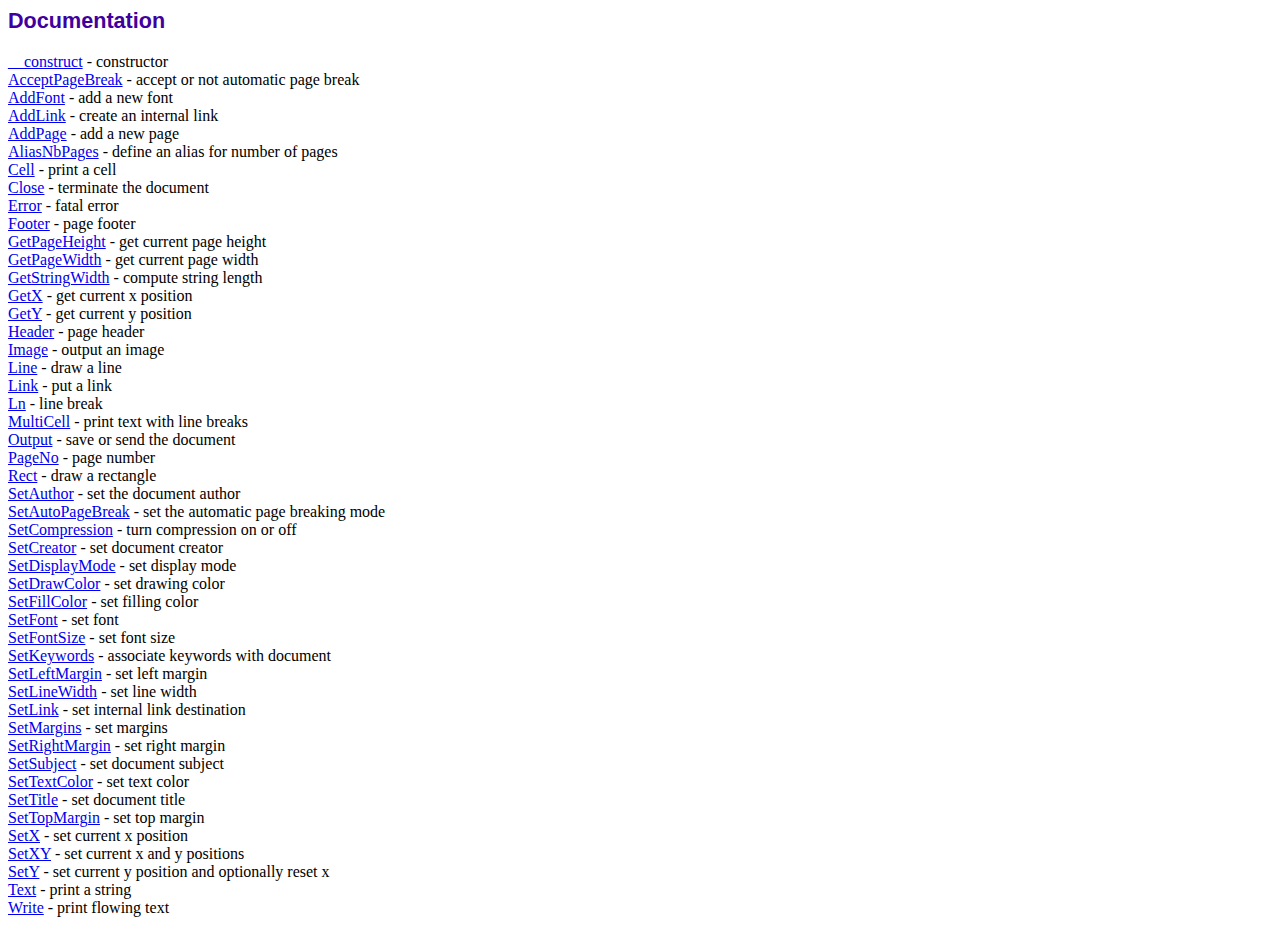
<file: EntrevistasCp/libs/doc/index.htm>
<!DOCTYPE html PUBLIC "-//W3C//DTD HTML 4.01 Transitional//EN">
<html>
<head>
<meta http-equiv="Content-Type" content="text/html; charset=UTF-8">
<title>Documentation</title>
<link type="text/css" rel="stylesheet" href="../fpdf.css">
</head>
<body>
<h1>Documentation</h1>
<a href="__construct.htm">__construct</a> - constructor<br>
<a href="acceptpagebreak.htm">AcceptPageBreak</a> - accept or not automatic page break<br>
<a href="addfont.htm">AddFont</a> - add a new font<br>
<a href="addlink.htm">AddLink</a> - create an internal link<br>
<a href="addpage.htm">AddPage</a> - add a new page<br>
<a href="aliasnbpages.htm">AliasNbPages</a> - define an alias for number of pages<br>
<a href="cell.htm">Cell</a> - print a cell<br>
<a href="close.htm">Close</a> - terminate the document<br>
<a href="error.htm">Error</a> - fatal error<br>
<a href="footer.htm">Footer</a> - page footer<br>
<a href="getpageheight.htm">GetPageHeight</a> - get current page height<br>
<a href="getpagewidth.htm">GetPageWidth</a> - get current page width<br>
<a href="getstringwidth.htm">GetStringWidth</a> - compute string length<br>
<a href="getx.htm">GetX</a> - get current x position<br>
<a href="gety.htm">GetY</a> - get current y position<br>
<a href="header.htm">Header</a> - page header<br>
<a href="image.htm">Image</a> - output an image<br>
<a href="line.htm">Line</a> - draw a line<br>
<a href="link.htm">Link</a> - put a link<br>
<a href="ln.htm">Ln</a> - line break<br>
<a href="multicell.htm">MultiCell</a> - print text with line breaks<br>
<a href="output.htm">Output</a> - save or send the document<br>
<a href="pageno.htm">PageNo</a> - page number<br>
<a href="rect.htm">Rect</a> - draw a rectangle<br>
<a href="setauthor.htm">SetAuthor</a> - set the document author<br>
<a href="setautopagebreak.htm">SetAutoPageBreak</a> - set the automatic page breaking mode<br>
<a href="setcompression.htm">SetCompression</a> - turn compression on or off<br>
<a href="setcreator.htm">SetCreator</a> - set document creator<br>
<a href="setdisplaymode.htm">SetDisplayMode</a> - set display mode<br>
<a href="setdrawcolor.htm">SetDrawColor</a> - set drawing color<br>
<a href="setfillcolor.htm">SetFillColor</a> - set filling color<br>
<a href="setfont.htm">SetFont</a> - set font<br>
<a href="setfontsize.htm">SetFontSize</a> - set font size<br>
<a href="setkeywords.htm">SetKeywords</a> - associate keywords with document<br>
<a href="setleftmargin.htm">SetLeftMargin</a> - set left margin<br>
<a href="setlinewidth.htm">SetLineWidth</a> - set line width<br>
<a href="setlink.htm">SetLink</a> - set internal link destination<br>
<a href="setmargins.htm">SetMargins</a> - set margins<br>
<a href="setrightmargin.htm">SetRightMargin</a> - set right margin<br>
<a href="setsubject.htm">SetSubject</a> - set document subject<br>
<a href="settextcolor.htm">SetTextColor</a> - set text color<br>
<a href="settitle.htm">SetTitle</a> - set document title<br>
<a href="settopmargin.htm">SetTopMargin</a> - set top margin<br>
<a href="setx.htm">SetX</a> - set current x position<br>
<a href="setxy.htm">SetXY</a> - set current x and y positions<br>
<a href="sety.htm">SetY</a> - set current y position and optionally reset x<br>
<a href="text.htm">Text</a> - print a string<br>
<a href="write.htm">Write</a> - print flowing text<br>
</body>
</html>
</file>
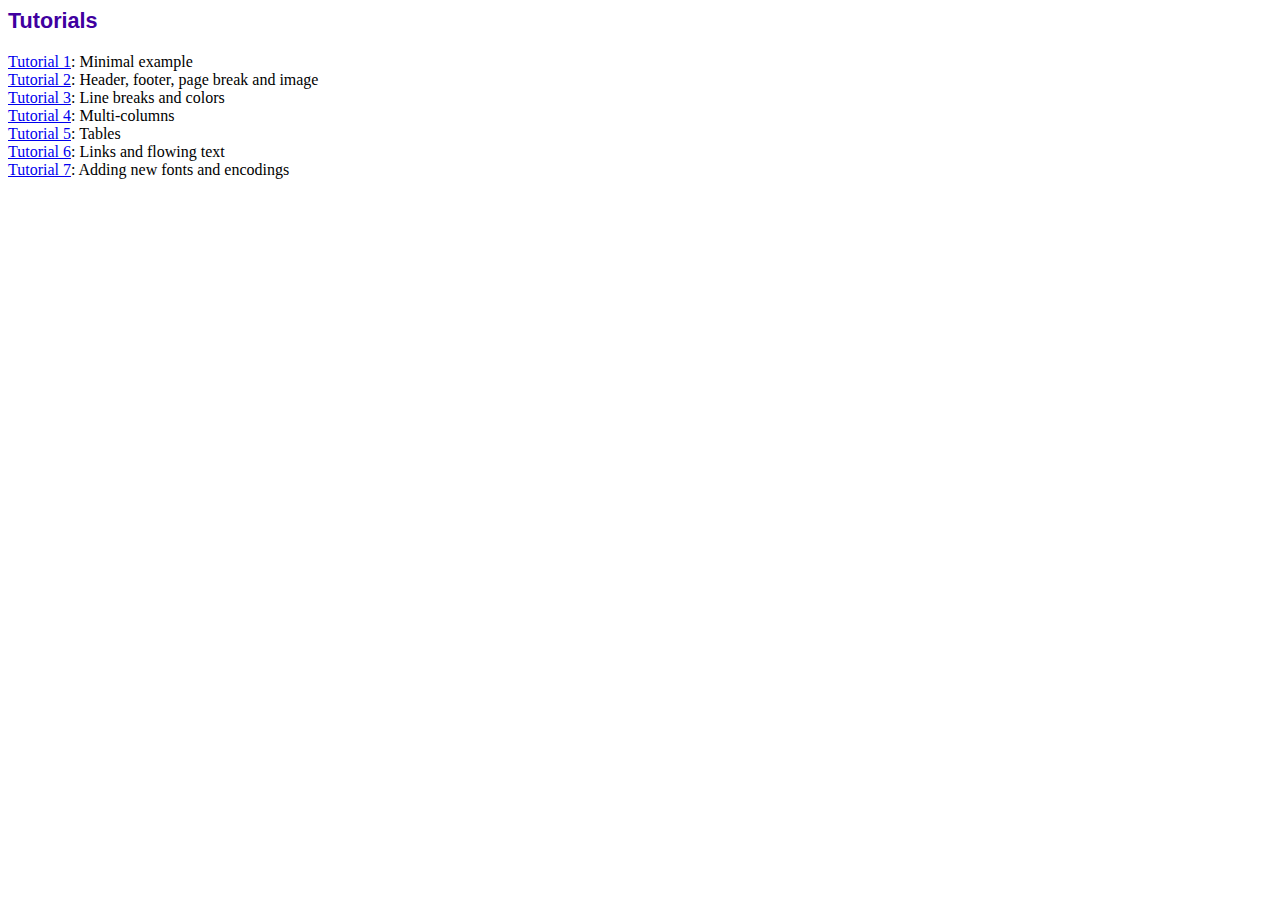
<file: EntrevistasCp/libs/tutorial/index.htm>
<!DOCTYPE html PUBLIC "-//W3C//DTD HTML 4.01 Transitional//EN">
<html>
<head>
<meta http-equiv="Content-Type" content="text/html; charset=UTF-8">
<title>Tutorials</title>
<link type="text/css" rel="stylesheet" href="../fpdf.css">
</head>
<body>
<h1>Tutorials</h1>
<ul style="list-style-type:none; margin-left:0; padding-left:0">
<li><a href="tuto1.htm">Tutorial 1</a>: Minimal example</li>
<li><a href="tuto2.htm">Tutorial 2</a>: Header, footer, page break and image</li>
<li><a href="tuto3.htm">Tutorial 3</a>: Line breaks and colors</li>
<li><a href="tuto4.htm">Tutorial 4</a>: Multi-columns</li>
<li><a href="tuto5.htm">Tutorial 5</a>: Tables</li>
<li><a href="tuto6.htm">Tutorial 6</a>: Links and flowing text</li>
<li><a href="tuto7.htm">Tutorial 7</a>: Adding new fonts and encodings</li>
</ul>
</body>
</html>
</file>
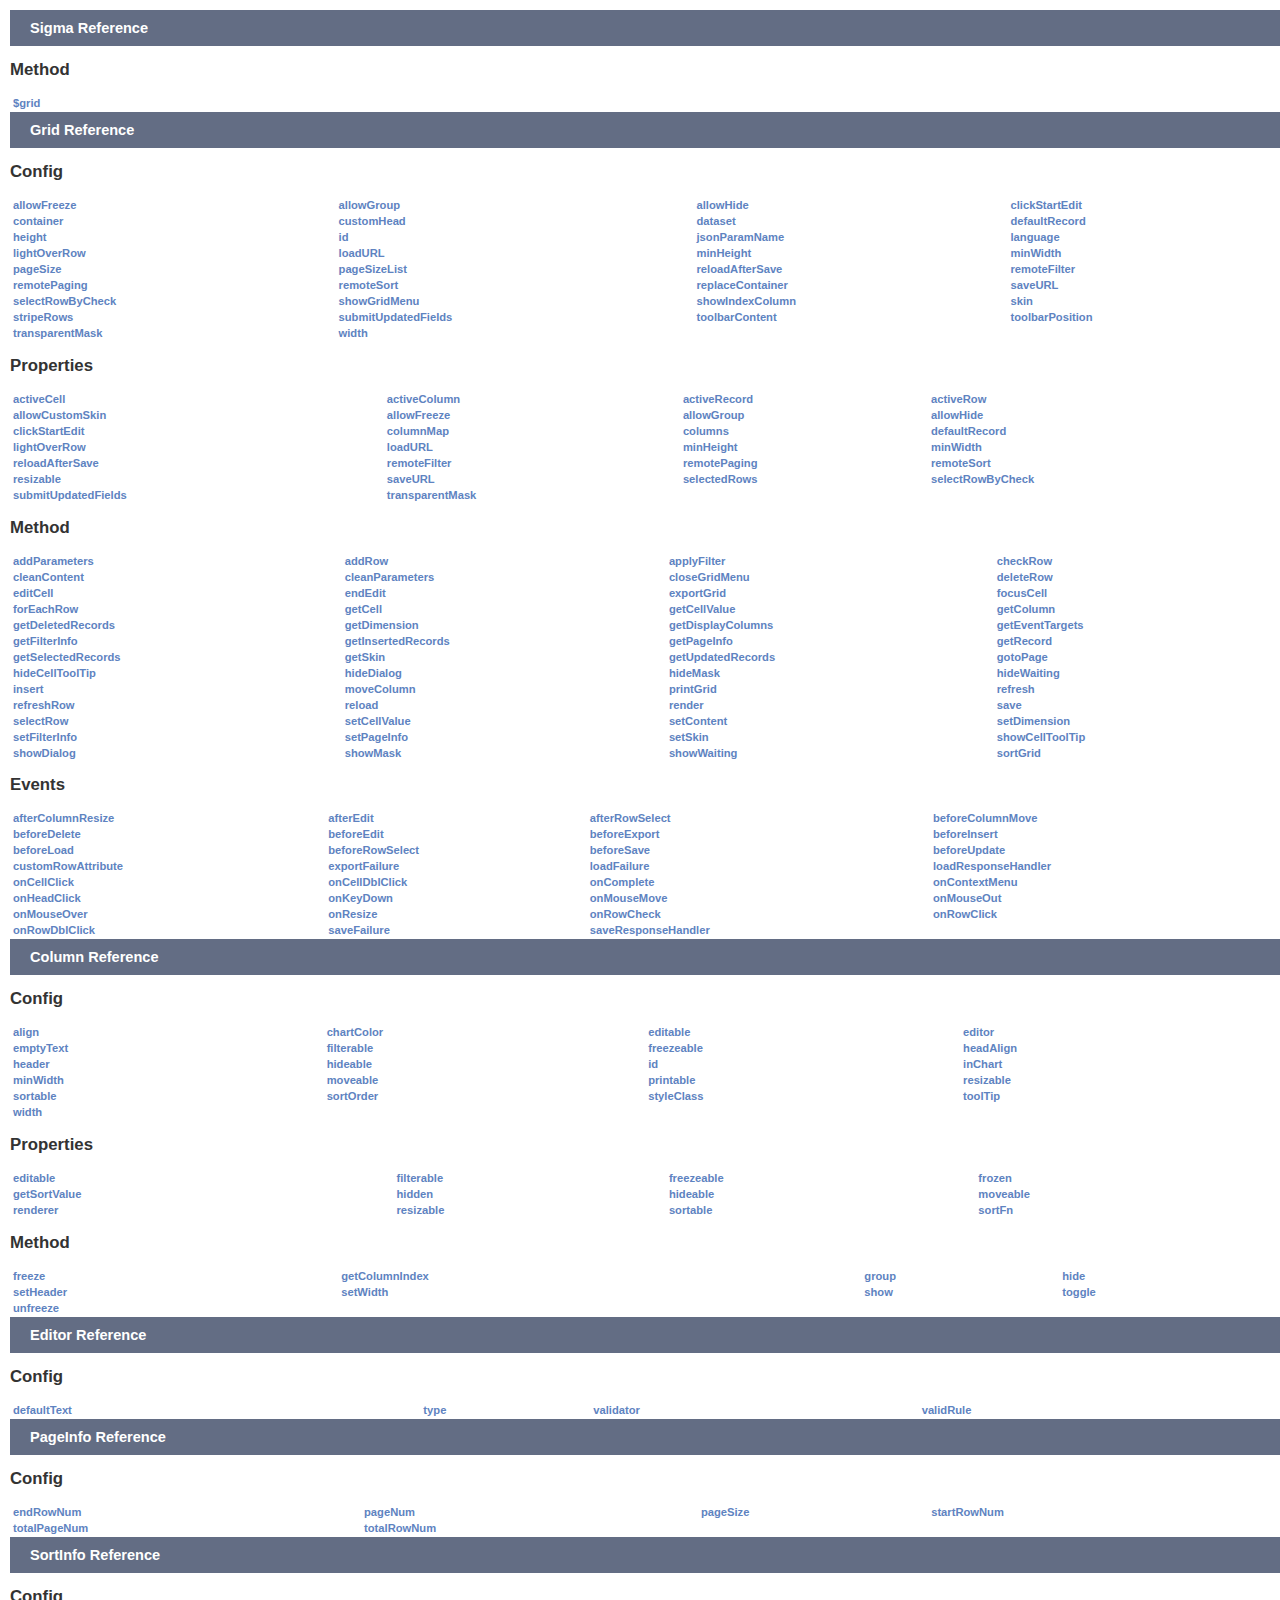
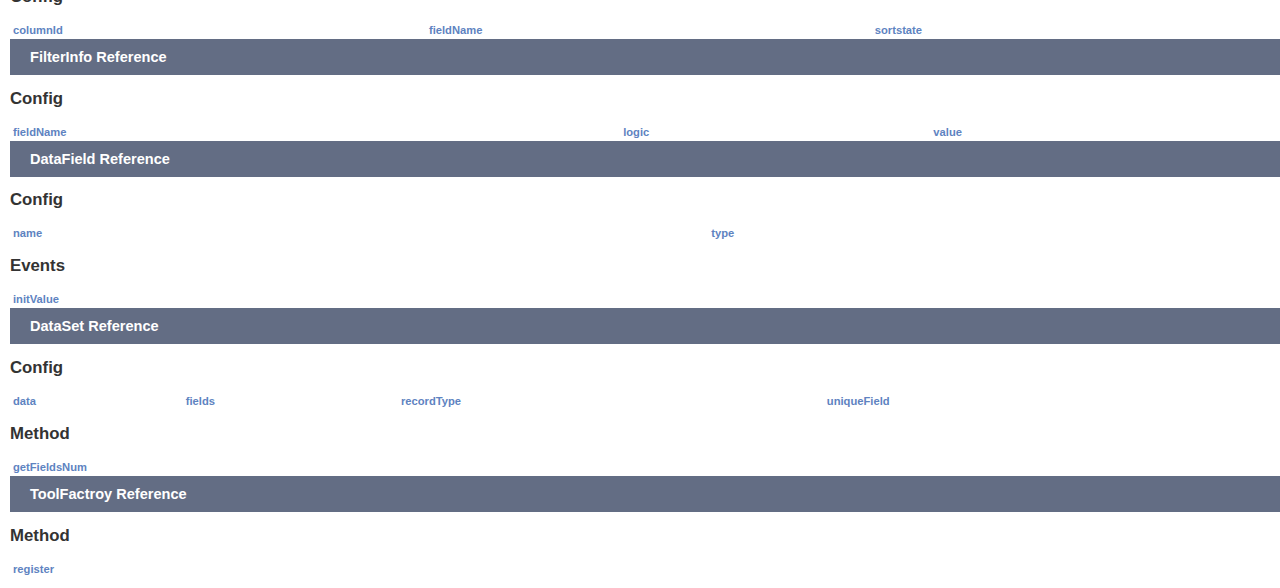
<file: EntrevistasCp/sigma_grid2.4/docs/index.html>
<html>
    <head>
        <meta http-equiv="Content-Type" content="text/html; charset=utf-8">
        <title>Sigma Grid API Reference</title>
        <link rel="stylesheet" href="img/shared.css" type="text/css">
        <script src='highlight/jssc3.js' type='text/javascript'></script>
        <link href='highlight/style.css' rel='stylesheet' type='text/css' />
        <script type="text/javascript" src="img/jquery-1.4.2.min.js"></script>
        <script type="text/javascript">
        (function($){
$(document).ready(
	function()
	{
		tree = $('li.index');
		$('li', tree.get(0)).each(
			function()
			{
				subbranch = $('ul', this);
				if (subbranch.size() > 0) {
					if (subbranch.eq(0).css('display') == 'none') {
						$(this).prepend('<img src="img/bullet_toggle_plus.png" width="16" height="16" class="expandImage" />');
					} else {
						$(this).prepend('<img src="img/bullet_toggle_minus.png" width="16" height="16" class="expandImage" />');
					}
				} else {
					//$(this).prepend('<img src="img/spacer.gif" width="16" height="16" class="expandImage" />');
				}
			}
		);
		$('img.expandImage', tree.get(0)).click(
			function()
			{
				if (this.src.indexOf('spacer') == -1) {
					subbranch = $('ul', this.parentNode).eq(0);
					if (subbranch.css('display') == 'none') {
						subbranch.show();
						this.src = 'img/bullet_toggle_minus.png';
					} else {
						subbranch.hide();
						this.src = 'img/bullet_toggle_plus.png';
					}
				}
			}
		);
		
		jssc.colorAll("code");
		
	}
);

})(jQuery);

</script>


    </head>
    <body>
<h1> Sigma Reference</h1>  <a name="method"></a><h2>Method</h2>
<table class="items-list"><tr><td><a href="sigma.html#$grid">$grid</a></td></table><h1> Grid Reference</h1>  <a name="config"></a><h2>Config</h2>
<table class="items-list"><tr><td><a href="sigma_grid.html#config_allowfreeze">allowFreeze</a></td><td><a href="sigma_grid.html#config_allowgroup">allowGroup</a></td><td><a href="sigma_grid.html#config_allowhide">allowHide</a></td><td><a href="sigma_grid.html#config_clickstartedit">clickStartEdit</a></td><tr><td><a href="sigma_grid.html#config_container">container</a></td><td><a href="sigma_grid.html#config_customhead">customHead</a></td><td><a href="sigma_grid.html#config_dataset">dataset</a></td><td><a href="sigma_grid.html#config_defaultrecord">defaultRecord</a></td><tr><td><a href="sigma_grid.html#config_height">height</a></td><td><a href="sigma_grid.html#config_id">id</a></td><td><a href="sigma_grid.html#config_jsonparamname">jsonParamName</a></td><td><a href="sigma_grid.html#config_language">language</a></td><tr><td><a href="sigma_grid.html#config_lightoverrow">lightOverRow</a></td><td><a href="sigma_grid.html#config_loadurl">loadURL</a></td><td><a href="sigma_grid.html#config_minheight">minHeight</a></td><td><a href="sigma_grid.html#config_minwidth">minWidth</a></td><tr><td><a href="sigma_grid.html#config_pagesize">pageSize</a></td><td><a href="sigma_grid.html#config_pagesizelist">pageSizeList</a></td><td><a href="sigma_grid.html#config_reloadaftersave">reloadAfterSave</a></td><td><a href="sigma_grid.html#config_remotefilter">remoteFilter</a></td><tr><td><a href="sigma_grid.html#config_remotepaging">remotePaging</a></td><td><a href="sigma_grid.html#config_remotesort">remoteSort</a></td><td><a href="sigma_grid.html#config_replacecontainer">replaceContainer</a></td><td><a href="sigma_grid.html#config_saveurl">saveURL</a></td><tr><td><a href="sigma_grid.html#config_selectrowbycheck">selectRowByCheck</a></td><td><a href="sigma_grid.html#config_showgridmenu">showGridMenu</a></td><td><a href="sigma_grid.html#config_showindexcolumn">showIndexColumn</a></td><td><a href="sigma_grid.html#config_skin">skin</a></td><tr><td><a href="sigma_grid.html#config_striperows">stripeRows</a></td><td><a href="sigma_grid.html#config_submitupdatedfields">submitUpdatedFields</a></td><td><a href="sigma_grid.html#config_toolbarcontent">toolbarContent</a></td><td><a href="sigma_grid.html#config_toolbarposition">toolbarPosition</a></td><tr><td><a href="sigma_grid.html#config_transparentmask">transparentMask</a></td><td><a href="sigma_grid.html#config_width">width</a></td></table>  <a name="property"></a><h2>Properties</h2>
<table class="items-list"><tr><td><a href="sigma_grid.html#property_activecell">activeCell</a></td><td><a href="sigma_grid.html#property_activecolumn">activeColumn</a></td><td><a href="sigma_grid.html#property_activerecord">activeRecord</a></td><td><a href="sigma_grid.html#property_activerow">activeRow</a></td><tr><td><a href="sigma_grid.html#property_allowcustomskin">allowCustomSkin</a></td><td><a href="sigma_grid.html#property_allowfreeze">allowFreeze</a></td><td><a href="sigma_grid.html#property_allowgroup">allowGroup</a></td><td><a href="sigma_grid.html#property_allowhide">allowHide</a></td><tr><td><a href="sigma_grid.html#property_clickstartedit">clickStartEdit</a></td><td><a href="sigma_grid.html#property_columnmap">columnMap</a></td><td><a href="sigma_grid.html#property_columns">columns</a></td><td><a href="sigma_grid.html#property_defaultrecord">defaultRecord</a></td><tr><td><a href="sigma_grid.html#property_lightoverrow">lightOverRow</a></td><td><a href="sigma_grid.html#property_loadurl">loadURL</a></td><td><a href="sigma_grid.html#property_minheight">minHeight</a></td><td><a href="sigma_grid.html#property_minwidth">minWidth</a></td><tr><td><a href="sigma_grid.html#property_reloadaftersave">reloadAfterSave</a></td><td><a href="sigma_grid.html#property_remotefilter">remoteFilter</a></td><td><a href="sigma_grid.html#property_remotepaging">remotePaging</a></td><td><a href="sigma_grid.html#property_remotesort">remoteSort</a></td><tr><td><a href="sigma_grid.html#property_resizable">resizable</a></td><td><a href="sigma_grid.html#property_saveurl">saveURL</a></td><td><a href="sigma_grid.html#property_selectedrows">selectedRows</a></td><td><a href="sigma_grid.html#property_selectrowbycheck">selectRowByCheck</a></td><tr><td><a href="sigma_grid.html#property_submitupdatedfields">submitUpdatedFields</a></td><td><a href="sigma_grid.html#property_transparentmask">transparentMask</a></td></table>  <a name="method"></a><h2>Method</h2>
<table class="items-list"><tr><td><a href="sigma_grid.html#addparameters">addParameters</a></td><td><a href="sigma_grid.html#addrow">addRow</a></td><td><a href="sigma_grid.html#applyfilter">applyFilter</a></td><td><a href="sigma_grid.html#checkrow">checkRow</a></td><tr><td><a href="sigma_grid.html#cleancontent">cleanContent</a></td><td><a href="sigma_grid.html#cleanparameters">cleanParameters</a></td><td><a href="sigma_grid.html#closegridmenu">closeGridMenu</a></td><td><a href="sigma_grid.html#deleterow">deleteRow</a></td><tr><td><a href="sigma_grid.html#editcell">editCell</a></td><td><a href="sigma_grid.html#endedit">endEdit</a></td><td><a href="sigma_grid.html#exportgrid">exportGrid</a></td><td><a href="sigma_grid.html#focuscell">focusCell</a></td><tr><td><a href="sigma_grid.html#foreachrow">forEachRow</a></td><td><a href="sigma_grid.html#getcell">getCell</a></td><td><a href="sigma_grid.html#getcellvalue">getCellValue</a></td><td><a href="sigma_grid.html#getcolumn">getColumn</a></td><tr><td><a href="sigma_grid.html#getdeletedrecords">getDeletedRecords</a></td><td><a href="sigma_grid.html#getdimension">getDimension</a></td><td><a href="sigma_grid.html#getdisplaycolumns">getDisplayColumns</a></td><td><a href="sigma_grid.html#geteventtargets">getEventTargets</a></td><tr><td><a href="sigma_grid.html#getfilterinfo">getFilterInfo</a></td><td><a href="sigma_grid.html#getinsertedrecords">getInsertedRecords</a></td><td><a href="sigma_grid.html#getpageinfo">getPageInfo</a></td><td><a href="sigma_grid.html#getrecord">getRecord</a></td><tr><td><a href="sigma_grid.html#getselectedrecords">getSelectedRecords</a></td><td><a href="sigma_grid.html#getskin">getSkin</a></td><td><a href="sigma_grid.html#getupdatedrecords">getUpdatedRecords</a></td><td><a href="sigma_grid.html#gotopage">gotoPage</a></td><tr><td><a href="sigma_grid.html#hidecelltooltip">hideCellToolTip</a></td><td><a href="sigma_grid.html#hidedialog">hideDialog</a></td><td><a href="sigma_grid.html#hidemask">hideMask</a></td><td><a href="sigma_grid.html#hidewaiting">hideWaiting</a></td><tr><td><a href="sigma_grid.html#insert">insert</a></td><td><a href="sigma_grid.html#movecolumn">moveColumn</a></td><td><a href="sigma_grid.html#printgrid">printGrid</a></td><td><a href="sigma_grid.html#refresh">refresh</a></td><tr><td><a href="sigma_grid.html#refreshrow">refreshRow</a></td><td><a href="sigma_grid.html#reload">reload</a></td><td><a href="sigma_grid.html#render">render</a></td><td><a href="sigma_grid.html#save">save</a></td><tr><td><a href="sigma_grid.html#selectrow">selectRow</a></td><td><a href="sigma_grid.html#setcellvalue">setCellValue</a></td><td><a href="sigma_grid.html#setcontent">setContent</a></td><td><a href="sigma_grid.html#setdimension">setDimension</a></td><tr><td><a href="sigma_grid.html#setfilterinfo">setFilterInfo</a></td><td><a href="sigma_grid.html#setpageinfo">setPageInfo</a></td><td><a href="sigma_grid.html#setskin">setSkin</a></td><td><a href="sigma_grid.html#showcelltooltip">showCellToolTip</a></td><tr><td><a href="sigma_grid.html#showdialog">showDialog</a></td><td><a href="sigma_grid.html#showmask">showMask</a></td><td><a href="sigma_grid.html#showwaiting">showWaiting</a></td><td><a href="sigma_grid.html#sortgrid">sortGrid</a></td></table>  <a name="event"></a><h2>Events</h2>
<table class="items-list"><tr><td><a href="sigma_grid.html#aftercolumnresize">afterColumnResize</a></td><td><a href="sigma_grid.html#afteredit">afterEdit</a></td><td><a href="sigma_grid.html#afterrowselect">afterRowSelect</a></td><td><a href="sigma_grid.html#beforecolumnmove">beforeColumnMove</a></td><tr><td><a href="sigma_grid.html#beforedelete">beforeDelete</a></td><td><a href="sigma_grid.html#beforeedit">beforeEdit</a></td><td><a href="sigma_grid.html#beforeexport">beforeExport</a></td><td><a href="sigma_grid.html#beforeinsert">beforeInsert</a></td><tr><td><a href="sigma_grid.html#beforeload">beforeLoad</a></td><td><a href="sigma_grid.html#beforerowselect">beforeRowSelect</a></td><td><a href="sigma_grid.html#beforesave">beforeSave</a></td><td><a href="sigma_grid.html#beforeupdate">beforeUpdate</a></td><tr><td><a href="sigma_grid.html#customrowattribute">customRowAttribute</a></td><td><a href="sigma_grid.html#exportfailure">exportFailure</a></td><td><a href="sigma_grid.html#loadfailure">loadFailure</a></td><td><a href="sigma_grid.html#loadresponsehandler">loadResponseHandler</a></td><tr><td><a href="sigma_grid.html#oncellclick">onCellClick</a></td><td><a href="sigma_grid.html#oncelldblclick">onCellDblClick</a></td><td><a href="sigma_grid.html#oncomplete">onComplete</a></td><td><a href="sigma_grid.html#oncontextmenu">onContextMenu</a></td><tr><td><a href="sigma_grid.html#onheadclick">onHeadClick</a></td><td><a href="sigma_grid.html#onkeydown">onKeyDown</a></td><td><a href="sigma_grid.html#onmousemove">onMouseMove</a></td><td><a href="sigma_grid.html#onmouseout">onMouseOut</a></td><tr><td><a href="sigma_grid.html#onmouseover">onMouseOver</a></td><td><a href="sigma_grid.html#onresize">onResize</a></td><td><a href="sigma_grid.html#onrowcheck">onRowCheck</a></td><td><a href="sigma_grid.html#onrowclick">onRowClick</a></td><tr><td><a href="sigma_grid.html#onrowdblclick">onRowDblClick</a></td><td><a href="sigma_grid.html#savefailure">saveFailure</a></td><td><a href="sigma_grid.html#saveresponsehandler">saveResponseHandler</a></td></table><h1> Column Reference</h1>  <a name="config"></a><h2>Config</h2>
<table class="items-list"><tr><td><a href="sigma_column.html#config_align">align</a></td><td><a href="sigma_column.html#config_chartcolor">chartColor</a></td><td><a href="sigma_column.html#config_editable">editable</a></td><td><a href="sigma_column.html#config_editor">editor</a></td><tr><td><a href="sigma_column.html#config_emptytext">emptyText</a></td><td><a href="sigma_column.html#config_filterable">filterable</a></td><td><a href="sigma_column.html#config_freezeable">freezeable</a></td><td><a href="sigma_column.html#config_headalign">headAlign</a></td><tr><td><a href="sigma_column.html#config_header">header</a></td><td><a href="sigma_column.html#config_hideable">hideable</a></td><td><a href="sigma_column.html#config_id">id</a></td><td><a href="sigma_column.html#config_inchart">inChart</a></td><tr><td><a href="sigma_column.html#config_minwidth">minWidth</a></td><td><a href="sigma_column.html#config_moveable">moveable</a></td><td><a href="sigma_column.html#config_printable">printable</a></td><td><a href="sigma_column.html#config_resizable">resizable</a></td><tr><td><a href="sigma_column.html#config_sortable">sortable</a></td><td><a href="sigma_column.html#config_sortorder">sortOrder</a></td><td><a href="sigma_column.html#config_styleclass">styleClass</a></td><td><a href="sigma_column.html#config_tooltip">toolTip</a></td><tr><td><a href="sigma_column.html#config_width">width</a></td></table>  <a name="property"></a><h2>Properties</h2>
<table class="items-list"><tr><td><a href="sigma_column.html#property_editable">editable</a></td><td><a href="sigma_column.html#property_filterable">filterable</a></td><td><a href="sigma_column.html#property_freezeable">freezeable</a></td><td><a href="sigma_column.html#property_frozen">frozen</a></td><tr><td><a href="sigma_column.html#property_getsortvalue">getSortValue</a></td><td><a href="sigma_column.html#property_hidden">hidden</a></td><td><a href="sigma_column.html#property_hideable">hideable</a></td><td><a href="sigma_column.html#property_moveable">moveable</a></td><tr><td><a href="sigma_column.html#property_renderer">renderer</a></td><td><a href="sigma_column.html#property_resizable">resizable</a></td><td><a href="sigma_column.html#property_sortable">sortable</a></td><td><a href="sigma_column.html#property_sortfn">sortFn</a></td></table>  <a name="method"></a><h2>Method</h2>
<table class="items-list"><tr><td><a href="sigma_column.html#freeze">freeze</a></td><td><a href="sigma_column.html#getcolumnindex">getColumnIndex</a></td><td><a href="sigma_column.html#group">group</a></td><td><a href="sigma_column.html#hide">hide</a></td><tr><td><a href="sigma_column.html#setheader">setHeader</a></td><td><a href="sigma_column.html#setwidth">setWidth</a></td><td><a href="sigma_column.html#show">show</a></td><td><a href="sigma_column.html#toggle">toggle</a></td><tr><td><a href="sigma_column.html#unfreeze">unfreeze</a></td></table><h1> Editor Reference</h1>  <a name="config"></a><h2>Config</h2>
<table class="items-list"><tr><td><a href="sigma_editor.html#config_defaulttext">defaultText</a></td><td><a href="sigma_editor.html#config_type">type</a></td><td><a href="sigma_editor.html#config_validator">validator</a></td><td><a href="sigma_editor.html#config_validrule">validRule</a></td></table><h1> PageInfo Reference</h1>  <a name="config"></a><h2>Config</h2>
<table class="items-list"><tr><td><a href="sigma_pageinfo.html#config_endrownum">endRowNum</a></td><td><a href="sigma_pageinfo.html#config_pagenum">pageNum</a></td><td><a href="sigma_pageinfo.html#config_pagesize">pageSize</a></td><td><a href="sigma_pageinfo.html#config_startrownum">startRowNum</a></td><tr><td><a href="sigma_pageinfo.html#config_totalpagenum">totalPageNum</a></td><td><a href="sigma_pageinfo.html#config_totalrownum">totalRowNum</a></td></table><h1> SortInfo Reference</h1>  <a name="config"></a><h2>Config</h2>
<table class="items-list"><tr><td><a href="sigma_sortinfo.html#config_columnid">columnId</a></td><td><a href="sigma_sortinfo.html#config_fieldname">fieldName</a></td><td><a href="sigma_sortinfo.html#config_sortstate">sortstate</a></td></table><h1> FilterInfo Reference</h1>  <a name="config"></a><h2>Config</h2>
<table class="items-list"><tr><td><a href="sigma_filterinfo.html#config_fieldname">fieldName</a></td><td><a href="sigma_filterinfo.html#config_logic">logic</a></td><td><a href="sigma_filterinfo.html#config_value">value</a></td></table><h1> DataField Reference</h1>  <a name="config"></a><h2>Config</h2>
<table class="items-list"><tr><td><a href="sigma_datafield.html#config_name">name</a></td><td><a href="sigma_datafield.html#config_type">type</a></td></table>  <a name="event"></a><h2>Events</h2>
<table class="items-list"><tr><td><a href="sigma_datafield.html#initvalue">initValue</a></td></table><h1> DataSet Reference</h1>  <a name="config"></a><h2>Config</h2>
<table class="items-list"><tr><td><a href="sigma_dataset.html#config_data">data</a></td><td><a href="sigma_dataset.html#config_fields">fields</a></td><td><a href="sigma_dataset.html#config_recordtype">recordType</a></td><td><a href="sigma_dataset.html#config_uniquefield">uniqueField</a></td></table>  <a name="method"></a><h2>Method</h2>
<table class="items-list"><tr><td><a href="sigma_dataset.html#getfieldsnum">getFieldsNum</a></td></table><h1> ToolFactroy Reference</h1>  <a name="method"></a><h2>Method</h2>
<table class="items-list"><tr><td><a href="sigma_toolfactroy.html#register">register</a></td></table>

    </body>
</html>
</file>
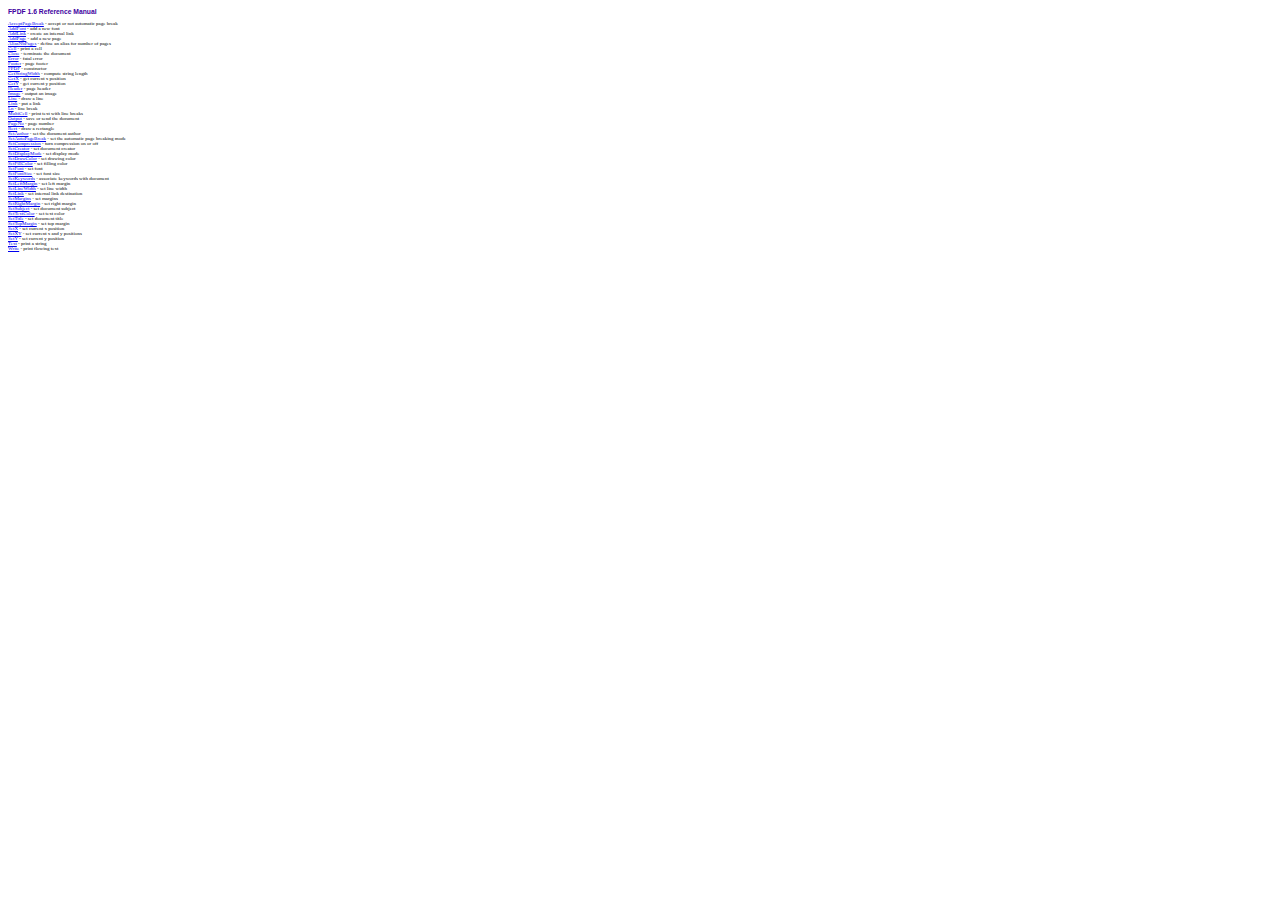
<file: EntrevistasCp/html2pdf/_fpdf/doc/index.htm>
<!DOCTYPE html PUBLIC "-//W3C//DTD HTML 4.01 Transitional//EN">
<html>
<head>
<meta http-equiv="Content-Type" content="text/html; charset=ISO-8859-1">
<title>FPDF 1.6 Reference Manual</title>
<link type="text/css" rel="stylesheet" href="../fpdf.css">
</head>
<body>
<h1>FPDF 1.6 Reference Manual</h1>
<a href="acceptpagebreak.htm">AcceptPageBreak</a> - accept or not automatic page break<br>
<a href="addfont.htm">AddFont</a> - add a new font<br>
<a href="addlink.htm">AddLink</a> - create an internal link<br>
<a href="addpage.htm">AddPage</a> - add a new page<br>
<a href="aliasnbpages.htm">AliasNbPages</a> - define an alias for number of pages<br>
<a href="cell.htm">Cell</a> - print a cell<br>
<a href="close.htm">Close</a> - terminate the document<br>
<a href="error.htm">Error</a> - fatal error<br>
<a href="footer.htm">Footer</a> - page footer<br>
<a href="fpdf.htm">FPDF</a> - constructor<br>
<a href="getstringwidth.htm">GetStringWidth</a> - compute string length<br>
<a href="getx.htm">GetX</a> - get current x position<br>
<a href="gety.htm">GetY</a> - get current y position<br>
<a href="header.htm">Header</a> - page header<br>
<a href="image.htm">Image</a> - output an image<br>
<a href="line.htm">Line</a> - draw a line<br>
<a href="link.htm">Link</a> - put a link<br>
<a href="ln.htm">Ln</a> - line break<br>
<a href="multicell.htm">MultiCell</a> - print text with line breaks<br>
<a href="output.htm">Output</a> - save or send the document<br>
<a href="pageno.htm">PageNo</a> - page number<br>
<a href="rect.htm">Rect</a> - draw a rectangle<br>
<a href="setauthor.htm">SetAuthor</a> - set the document author<br>
<a href="setautopagebreak.htm">SetAutoPageBreak</a> - set the automatic page breaking mode<br>
<a href="setcompression.htm">SetCompression</a> - turn compression on or off<br>
<a href="setcreator.htm">SetCreator</a> - set document creator<br>
<a href="setdisplaymode.htm">SetDisplayMode</a> - set display mode<br>
<a href="setdrawcolor.htm">SetDrawColor</a> - set drawing color<br>
<a href="setfillcolor.htm">SetFillColor</a> - set filling color<br>
<a href="setfont.htm">SetFont</a> - set font<br>
<a href="setfontsize.htm">SetFontSize</a> - set font size<br>
<a href="setkeywords.htm">SetKeywords</a> - associate keywords with document<br>
<a href="setleftmargin.htm">SetLeftMargin</a> - set left margin<br>
<a href="setlinewidth.htm">SetLineWidth</a> - set line width<br>
<a href="setlink.htm">SetLink</a> - set internal link destination<br>
<a href="setmargins.htm">SetMargins</a> - set margins<br>
<a href="setrightmargin.htm">SetRightMargin</a> - set right margin<br>
<a href="setsubject.htm">SetSubject</a> - set document subject<br>
<a href="settextcolor.htm">SetTextColor</a> - set text color<br>
<a href="settitle.htm">SetTitle</a> - set document title<br>
<a href="settopmargin.htm">SetTopMargin</a> - set top margin<br>
<a href="setx.htm">SetX</a> - set current x position<br>
<a href="setxy.htm">SetXY</a> - set current x and y positions<br>
<a href="sety.htm">SetY</a> - set current y position<br>
<a href="text.htm">Text</a> - print a string<br>
<a href="write.htm">Write</a> - print flowing text<br>
</body>
</html>
</file>
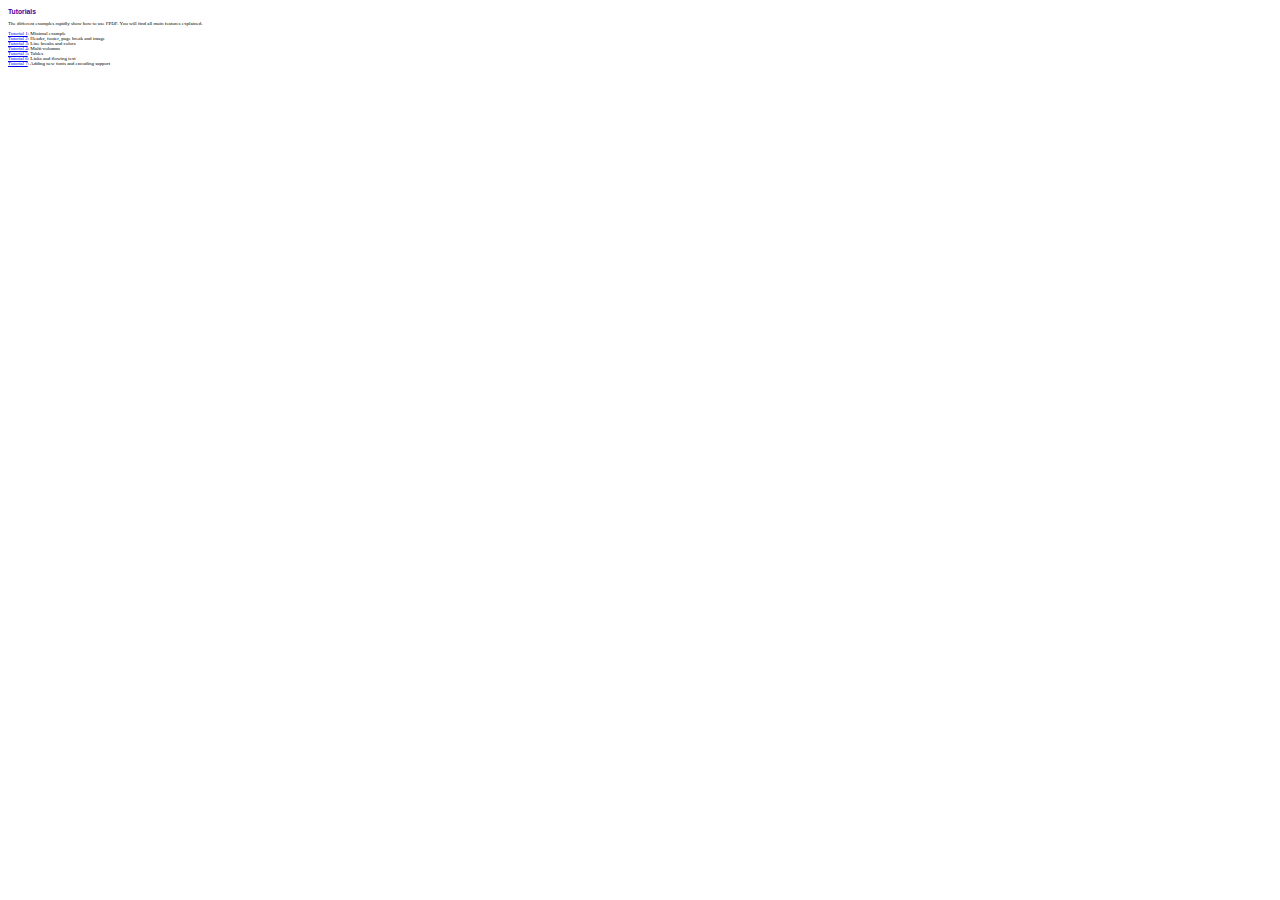
<file: EntrevistasCp/html2pdf/_fpdf/tutorial/index.htm>
<!DOCTYPE html PUBLIC "-//W3C//DTD HTML 4.01 Transitional//EN">
<html>
<head>
<meta http-equiv="Content-Type" content="text/html; charset=ISO-8859-1">
<title>Tutorials</title>
<link type="text/css" rel="stylesheet" href="../fpdf.css">
</head>
<body>
<h1>Tutorials</h1>
<p>The different examples rapidly show how to use FPDF. You will find all main features explained.</p>
<ul style="list-style-type:none; margin-left:0; padding-left:0">
<li><a href="tuto1.htm">Tutorial 1</a>: Minimal example</li>
<li><a href="tuto2.htm">Tutorial 2</a>: Header, footer, page break and image</li>
<li><a href="tuto3.htm">Tutorial 3</a>: Line breaks and colors</li>
<li><a href="tuto4.htm">Tutorial 4</a>: Multi-columns</li>
<li><a href="tuto5.htm">Tutorial 5</a>: Tables</li>
<li><a href="tuto6.htm">Tutorial 6</a>: Links and flowing text</li>
<li><a href="tuto7.htm">Tutorial 7</a>: Adding new fonts and encoding support</li>
</UL>
</body>
</html>
</file>
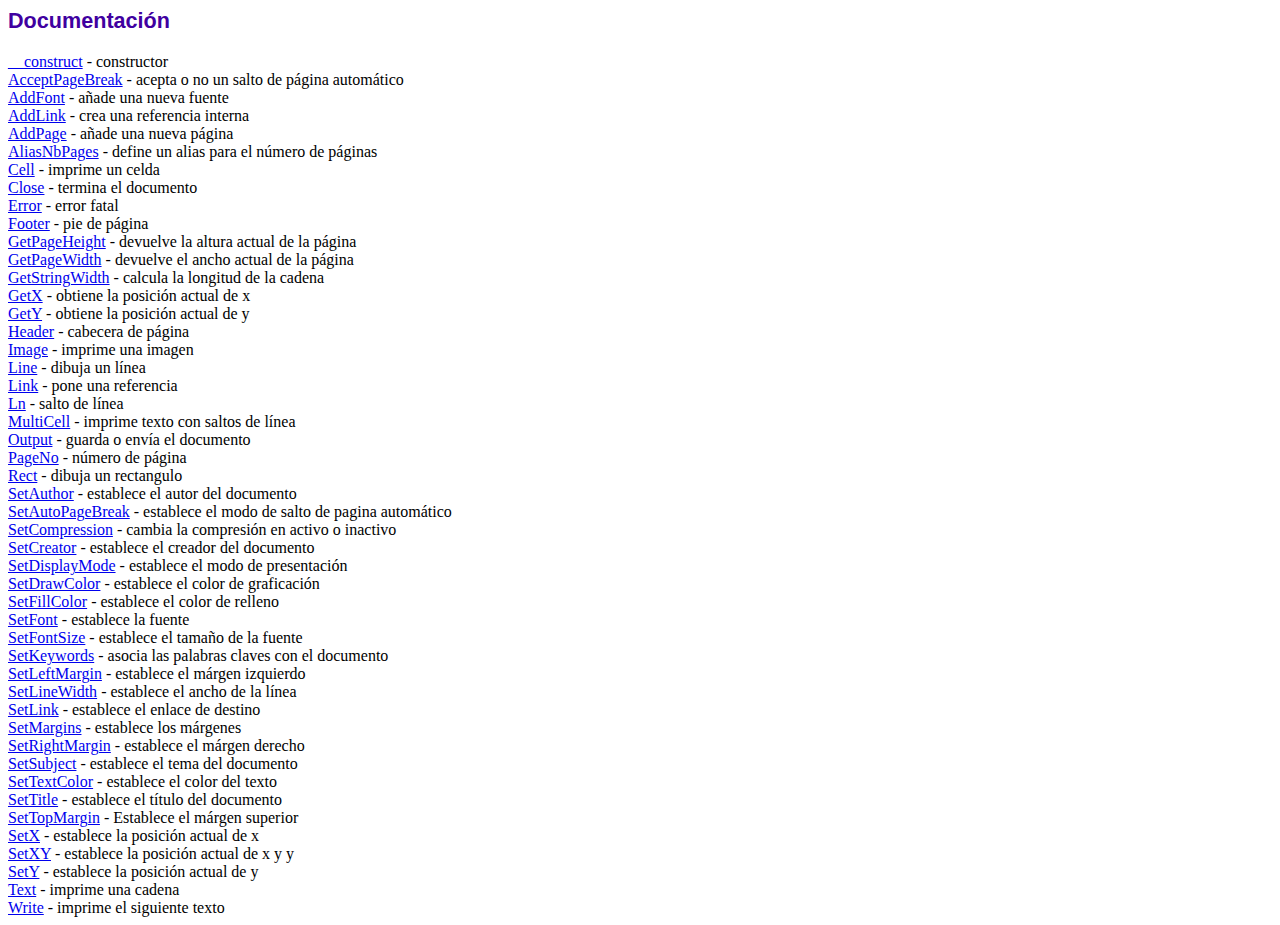
<file: EntrevistasCp/html2pdf/fpdf186/doc/index.htm>
<!DOCTYPE html PUBLIC "-//W3C//DTD HTML 4.01 Transitional//EN">
<html>
<head>
<meta http-equiv="Content-Type" content="text/html; charset=UTF-8">
<title>Documentación</title>
<link type="text/css" rel="stylesheet" href="../fpdf.css">
</head>
<body>
<h1>Documentación</h1>
<a href="__construct.htm">__construct</a> - constructor<br>
<a href="acceptpagebreak.htm">AcceptPageBreak</a> - acepta o no un salto de página automático<br>
<a href="addfont.htm">AddFont</a> - añade una nueva fuente<br>
<a href="addlink.htm">AddLink</a> - crea una referencia interna<br>
<a href="addpage.htm">AddPage</a> - añade una nueva página<br>
<a href="aliasnbpages.htm">AliasNbPages</a> - define un alias para el número de páginas<br>
<a href="cell.htm">Cell</a> - imprime un celda<br>
<a href="close.htm">Close</a> - termina el documento<br>
<a href="error.htm">Error</a> - error fatal<br>
<a href="footer.htm">Footer</a> - pie de página<br>
<a href="getpageheight.htm">GetPageHeight</a> - devuelve la altura actual de la página<br>
<a href="getpagewidth.htm">GetPageWidth</a> - devuelve el ancho actual de la página<br>
<a href="getstringwidth.htm">GetStringWidth</a> - calcula la longitud de la cadena<br>
<a href="getx.htm">GetX</a> - obtiene la posición actual de x<br>
<a href="gety.htm">GetY</a> - obtiene la posición actual de y<br>
<a href="header.htm">Header</a> - cabecera de página<br>
<a href="image.htm">Image</a> - imprime una imagen<br>
<a href="line.htm">Line</a> - dibuja un línea<br>
<a href="link.htm">Link</a> - pone una referencia<br>
<a href="ln.htm">Ln</a> - salto de línea<br>
<a href="multicell.htm">MultiCell</a> - imprime texto con saltos de línea<br>
<a href="output.htm">Output</a> - guarda o envía el documento<br>
<a href="pageno.htm">PageNo</a> - número de página<br>
<a href="rect.htm">Rect</a> - dibuja un rectangulo<br>
<a href="setauthor.htm">SetAuthor</a> - establece el autor del documento<br>
<a href="setautopagebreak.htm">SetAutoPageBreak</a> - establece el modo de salto de pagina automático<br>
<a href="setcompression.htm">SetCompression</a> - cambia la compresión en activo o inactivo<br>
<a href="setcreator.htm">SetCreator</a> - establece el creador del documento<br>
<a href="setdisplaymode.htm">SetDisplayMode</a> - establece el modo de presentación<br>
<a href="setdrawcolor.htm">SetDrawColor</a> - establece el color de graficación<br>
<a href="setfillcolor.htm">SetFillColor</a> - establece el color de relleno<br>
<a href="setfont.htm">SetFont</a> - establece la fuente<br>
<a href="setfontsize.htm">SetFontSize</a> - establece el tamaño de la fuente<br>
<a href="setkeywords.htm">SetKeywords</a> - asocia las palabras claves con el documento<br>
<a href="setleftmargin.htm">SetLeftMargin</a> - establece el márgen izquierdo<br>
<a href="setlinewidth.htm">SetLineWidth</a> - establece el ancho de la línea<br>
<a href="setlink.htm">SetLink</a> - establece el enlace de destino<br>
<a href="setmargins.htm">SetMargins</a> - establece los márgenes<br>
<a href="setrightmargin.htm">SetRightMargin</a> - establece el márgen derecho<br>
<a href="setsubject.htm">SetSubject</a> - establece el tema del documento<br>
<a href="settextcolor.htm">SetTextColor</a> - establece el color del texto<br>
<a href="settitle.htm">SetTitle</a> - establece el título del documento<br>
<a href="settopmargin.htm">SetTopMargin</a> - Establece el márgen superior<br>
<a href="setx.htm">SetX</a> - establece la posición actual de x<br>
<a href="setxy.htm">SetXY</a> - establece la posición actual de x y y<br>
<a href="sety.htm">SetY</a> - establece la posición actual de y<br>
<a href="text.htm">Text</a> - imprime una cadena<br>
<a href="write.htm">Write</a> - imprime el siguiente texto<br>
</body>
</html>
</file>
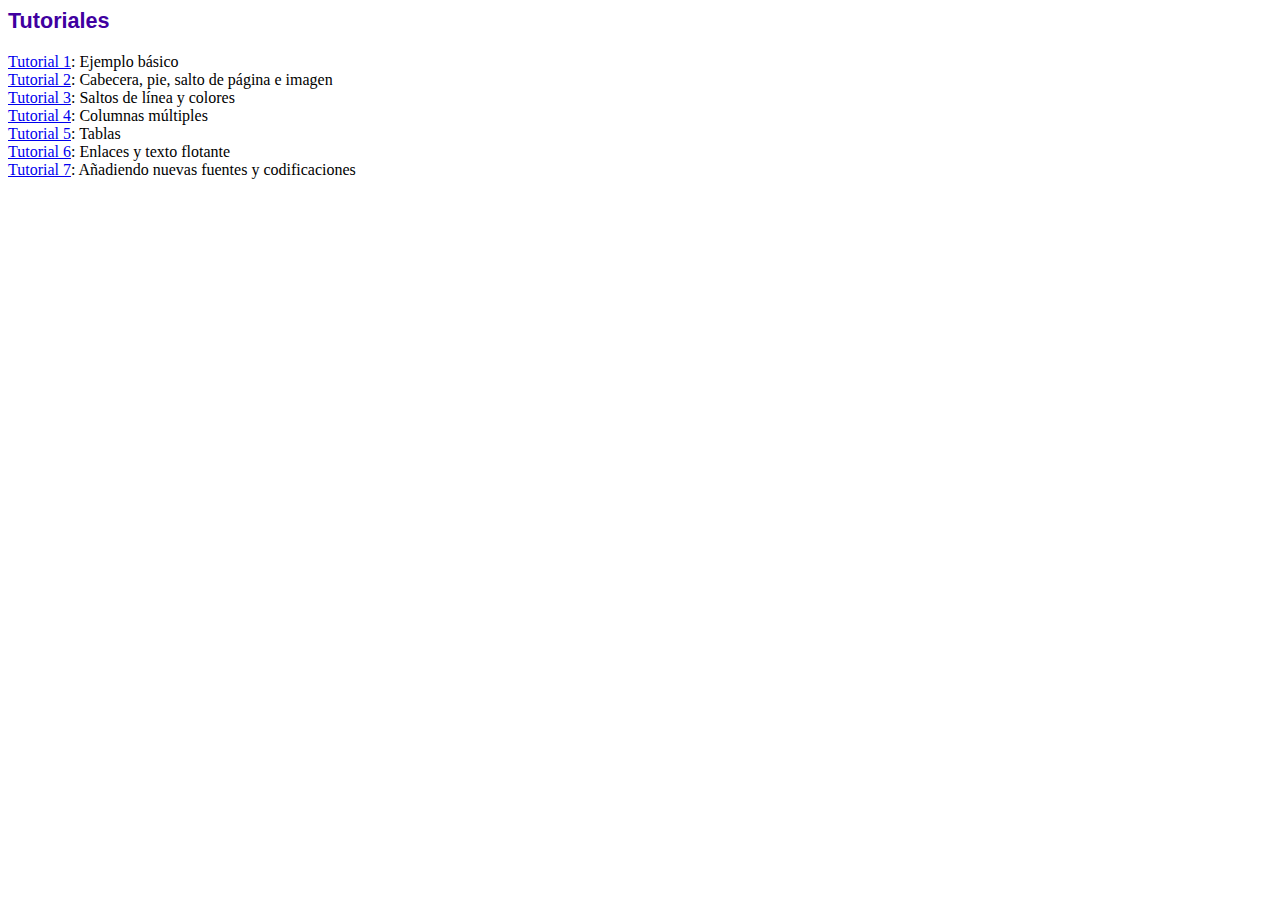
<file: EntrevistasCp/html2pdf/fpdf186/tutorial/index.htm>
<!DOCTYPE html PUBLIC "-//W3C//DTD HTML 4.01 Transitional//EN">
<html>
<head>
<meta http-equiv="Content-Type" content="text/html; charset=UTF-8">
<title>Tutoriales</title>
<link type="text/css" rel="stylesheet" href="../fpdf.css">
</head>
<body>
<h1>Tutoriales</h1>
<ul style="list-style-type:none; margin-left:0; padding-left:0">
<li><a href="tuto1.htm">Tutorial 1</a>: Ejemplo básico</li>
<li><a href="tuto2.htm">Tutorial 2</a>: Cabecera, pie, salto de página e imagen</li>
<li><a href="tuto3.htm">Tutorial 3</a>: Saltos de línea y colores</li>
<li><a href="tuto4.htm">Tutorial 4</a>: Columnas múltiples</li>
<li><a href="tuto5.htm">Tutorial 5</a>: Tablas</li>
<li><a href="tuto6.htm">Tutorial 6</a>: Enlaces y texto flotante</li>
<li><a href="tuto7.htm">Tutorial 7</a>: Añadiendo nuevas fuentes y codificaciones</li>
</ul>
</body>
</html>
</file>
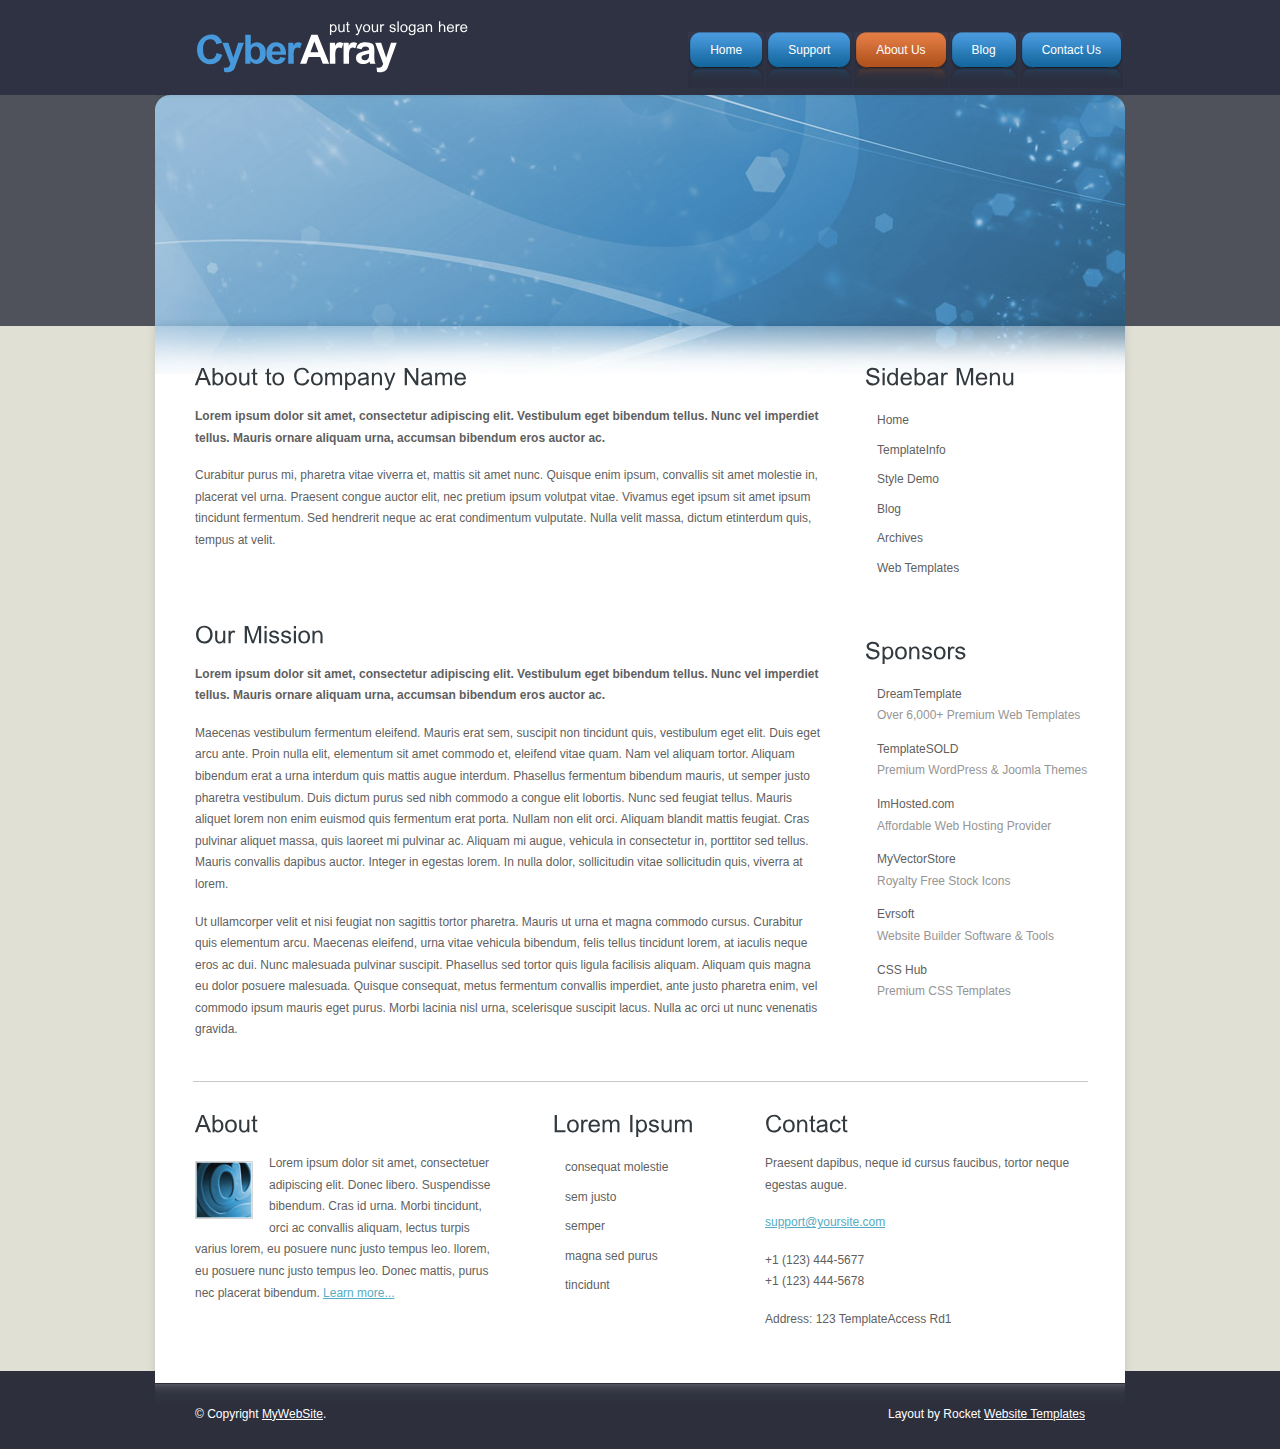
<file: login/about.html>
<!DOCTYPE html PUBLIC "-//W3C//DTD XHTML 1.0 Transitional//EN" "http://www.w3.org/TR/xhtml1/DTD/xhtml1-transitional.dtd">
<html xmlns="http://www.w3.org/1999/xhtml">
<head>
<title>CyberArray | About</title>
<meta http-equiv="content-type" content="text/html; charset=utf-8" />
<link href="style.css" rel="stylesheet" type="text/css" />
<script type="text/javascript" src="js/cufon-yui.js"></script>
<script type="text/javascript" src="js/arial.js"></script>
<script type="text/javascript" src="js/cuf_run.js"></script>
</head>
<body>
<div class="main">
  <div class="header">
    <div class="header_resize">
      <div class="logo">
        <h1><a href="#"><small>put your slogan here </small><span>Cyber</span>Array</a></h1>
      </div>
      <div class="menu_nav">
        <ul>
          <li><a href="index.html"><span><span>Home</span></span></a></li>
          <li><a href="support.html"><span><span>Support</span></span></a></li>
          <li class="active"><a href="about.html"><span><span>About Us</span></span></a></li>
          <li><a href="blog.html"><span><span>Blog</span></span></a></li>
          <li><a href="contact.html"><span><span>Contact Us</span></span></a></li>
        </ul>
      </div>
      <div class="clr"></div>
    </div>
  </div>
  <div class="hbg">&nbsp;</div>
  <div class="content">
    <div class="content_resize">
      <div class="mainbar">
        <div class="article">
          <h2><span>About to</span> Company Name</h2>
          <div class="clr"></div>
          <p><strong>Lorem ipsum dolor sit amet, consectetur adipiscing elit. Vestibulum eget bibendum tellus. Nunc vel imperdiet tellus. Mauris ornare aliquam urna, accumsan bibendum eros auctor ac.</strong></p>
          <p>Curabitur purus mi, pharetra vitae viverra et, mattis sit amet nunc. Quisque enim ipsum, convallis sit amet molestie in, placerat vel urna. Praesent congue auctor elit, nec pretium ipsum volutpat vitae. Vivamus eget ipsum sit amet ipsum tincidunt fermentum. Sed hendrerit neque ac erat condimentum vulputate. Nulla velit massa, dictum etinterdum quis, tempus at velit.</p>
        </div>
        <div class="article">
          <h2><span>Our</span> Mission</h2>
          <div class="clr"></div>
          <p><strong>Lorem ipsum dolor sit amet, consectetur adipiscing elit. Vestibulum eget bibendum tellus. Nunc vel imperdiet tellus. Mauris ornare aliquam urna, accumsan bibendum eros auctor ac.</strong></p>
          <p>Maecenas vestibulum fermentum eleifend. Mauris erat sem, suscipit non tincidunt quis, vestibulum eget elit. Duis eget arcu ante. Proin nulla elit, elementum sit amet commodo et, eleifend vitae quam. Nam vel aliquam tortor. Aliquam bibendum erat a urna interdum quis mattis augue interdum. Phasellus fermentum bibendum mauris, ut semper justo pharetra vestibulum. Duis dictum purus sed nibh commodo a congue elit lobortis. Nunc sed feugiat tellus. Mauris aliquet lorem non enim euismod quis fermentum erat porta. Nullam non elit orci. Aliquam blandit mattis feugiat. Cras pulvinar aliquet massa, quis laoreet mi pulvinar ac. Aliquam mi augue, vehicula in consectetur in, porttitor sed tellus. Mauris convallis dapibus auctor. Integer in egestas lorem. In nulla dolor, sollicitudin vitae sollicitudin quis, viverra at lorem.</p>
          <p>Ut ullamcorper velit et nisi feugiat non sagittis tortor pharetra. Mauris ut urna et magna commodo cursus. Curabitur quis elementum arcu. Maecenas eleifend, urna vitae vehicula bibendum, felis tellus tincidunt lorem, at iaculis neque eros ac dui. Nunc malesuada pulvinar suscipit. Phasellus sed tortor quis ligula facilisis aliquam. Aliquam quis magna eu dolor posuere malesuada. Quisque consequat, metus fermentum convallis imperdiet, ante justo pharetra enim, vel commodo ipsum mauris eget purus. Morbi lacinia nisl urna, scelerisque suscipit lacus. Nulla ac orci ut nunc venenatis gravida.</p>
        </div>
      </div>
      <div class="sidebar">
        <div class="gadget">
          <h2 class="star"><span>Sidebar</span> Menu</h2>
          <div class="clr"></div>
          <ul class="sb_menu">
            <li><a href="#">Home</a></li>
            <li><a href="#">TemplateInfo</a></li>
            <li><a href="#">Style Demo</a></li>
            <li><a href="#">Blog</a></li>
            <li><a href="#">Archives</a></li>
            <li><a href="#">Web Templates</a></li>
          </ul>
        </div>
        <div class="gadget">
          <h2 class="star"><span>Sponsors</span></h2>
          <div class="clr"></div>
          <ul class="ex_menu">
            <li><a href="http://www.dreamtemplate.com">DreamTemplate</a><br />
              Over 6,000+ Premium Web Templates</li>
            <li><a href="http://www.templatesold.com/">TemplateSOLD</a><br />
              Premium WordPress &amp; Joomla Themes</li>
            <li><a href="http://www.imhosted.com">ImHosted.com</a><br />
              Affordable Web Hosting Provider</li>
            <li><a href="http://www.myvectorstore.com">MyVectorStore</a><br />
              Royalty Free Stock Icons</li>
            <li><a href="http://www.evrsoft.com">Evrsoft</a><br />
              Website Builder Software &amp; Tools</li>
            <li><a href="http://www.csshub.com/">CSS Hub</a><br />
              Premium CSS Templates</li>
          </ul>
        </div>
      </div>
      <div class="clr"></div>
    </div>
  </div>
  <div class="fbg">
    <div class="fbg_resize">
      <div class="col c1">
        <h2><span>About</span></h2>
        <img src="images/white.jpg" width="56" height="56" alt="" />
        <p>Lorem ipsum dolor sit amet, consectetuer adipiscing elit. Donec libero. Suspendisse bibendum. Cras id urna. Morbi tincidunt, orci ac convallis aliquam, lectus turpis varius lorem, eu posuere nunc justo tempus leo. llorem, eu posuere nunc justo tempus leo. Donec mattis, purus nec placerat bibendum. <a href="#">Learn more...</a></p>
      </div>
      <div class="col c2">
        <h2><span>Lorem Ipsum</span></h2>
        <ul class="sb_menu">
          <li><a href="#">consequat molestie</a></li>
          <li><a href="#">sem justo</a></li>
          <li><a href="#">semper</a></li>
          <li><a href="#">magna sed purus</a></li>
          <li><a href="#">tincidunt</a></li>
        </ul>
      </div>
      <div class="col c3">
        <h2>Contact</h2>
        <p>Praesent dapibus, neque id cursus faucibus, tortor neque egestas augue.</p>
        <p><a href="#">support@yoursite.com</a></p>
        <p>+1 (123) 444-5677<br />
          +1 (123) 444-5678</p>
        <p>Address: 123 TemplateAccess Rd1</p>
      </div>
      <div class="clr"></div>
    </div>
  </div>
  <div class="footer">
    <div class="footer_resize">
      <p class="lf">&copy; Copyright <a href="#">MyWebSite</a>.</p>
      <p class="rf">Layout by Rocket <a href="http://www.rocketwebsitetemplates.com/">Website Templates</a></p>
      <div class="clr"></div>
    </div>
  </div>
</div>
</body>
</html>
</file>
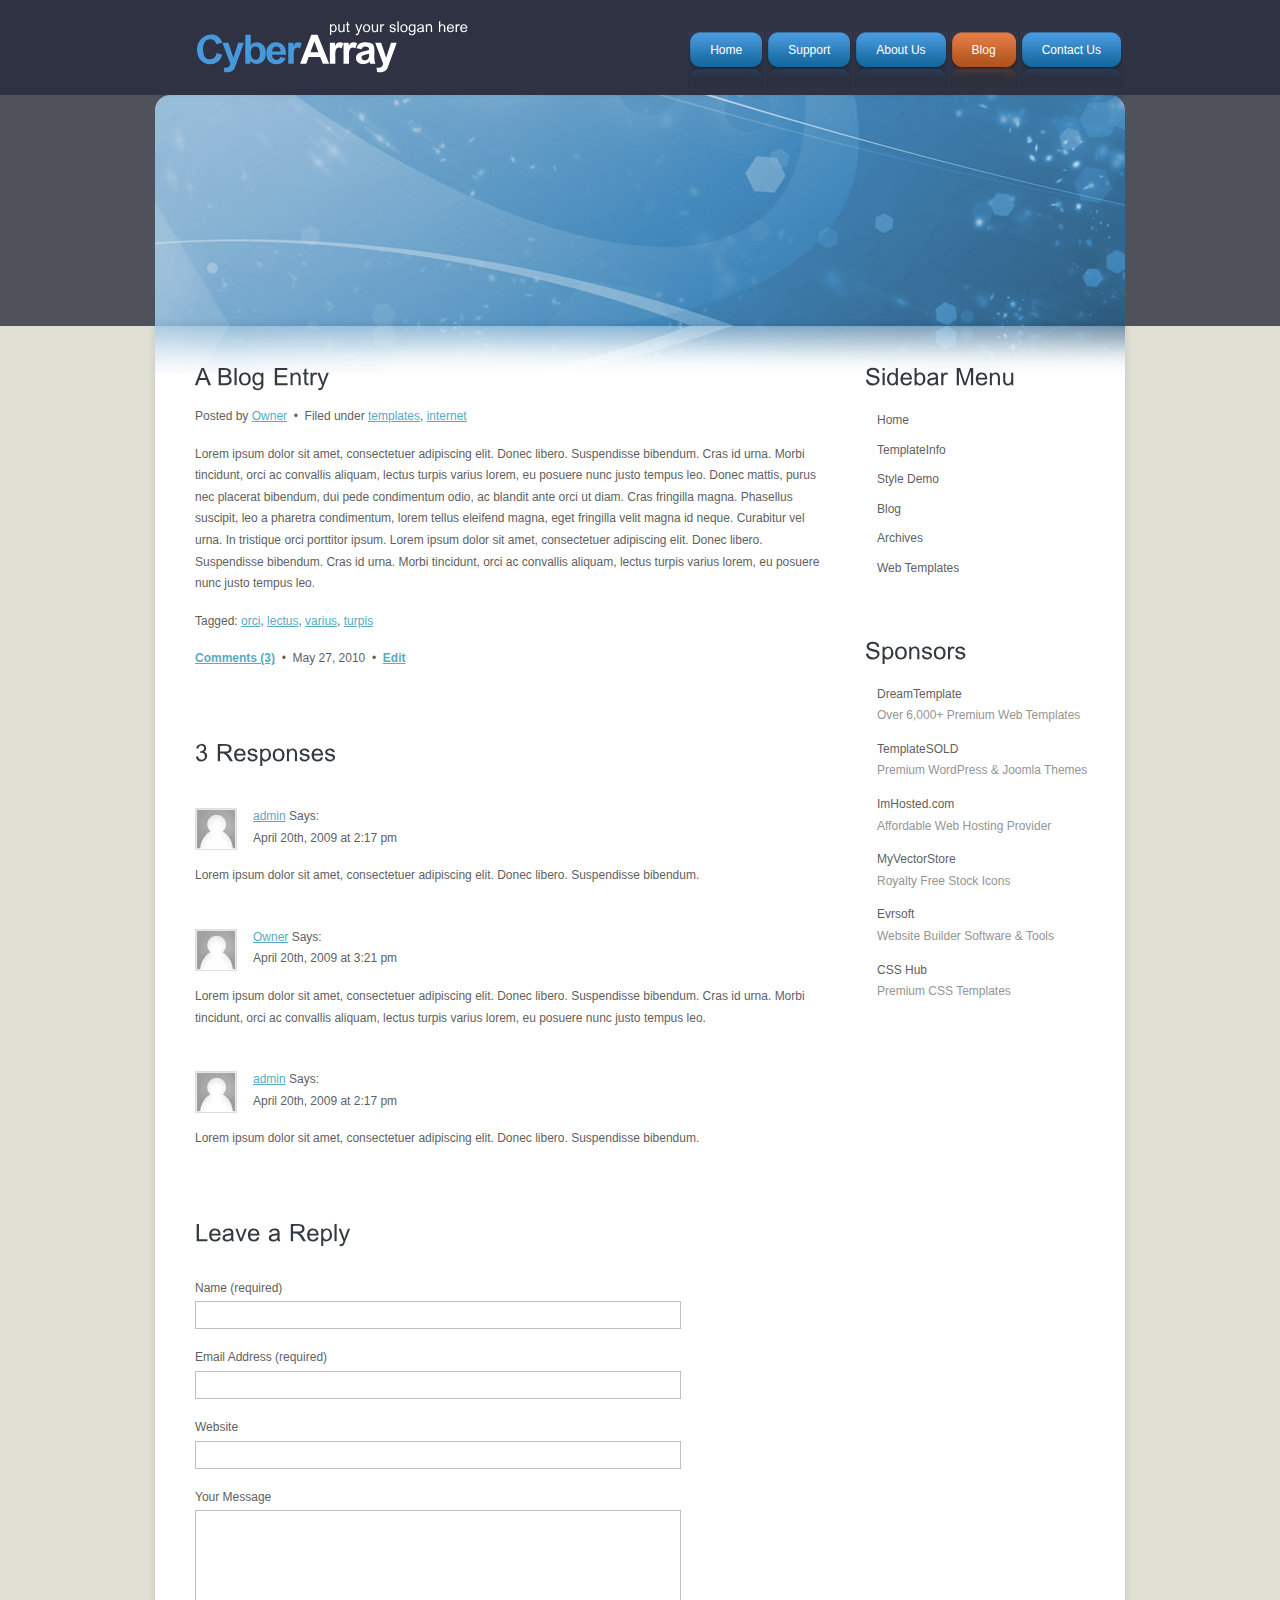
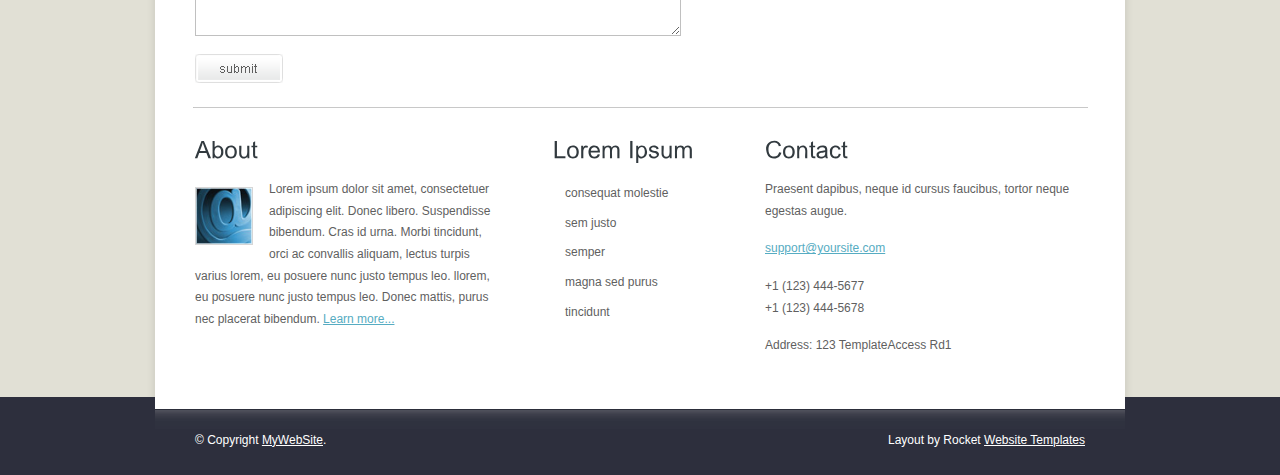
<file: login/blog.html>
<!DOCTYPE html PUBLIC "-//W3C//DTD XHTML 1.0 Transitional//EN" "http://www.w3.org/TR/xhtml1/DTD/xhtml1-transitional.dtd">
<html xmlns="http://www.w3.org/1999/xhtml">
<head>
<title>CyberArray | Blog</title>
<meta http-equiv="content-type" content="text/html; charset=utf-8" />
<link href="style.css" rel="stylesheet" type="text/css" />
<script type="text/javascript" src="js/cufon-yui.js"></script>
<script type="text/javascript" src="js/arial.js"></script>
<script type="text/javascript" src="js/cuf_run.js"></script>
</head>
<body>
<div class="main">
  <div class="header">
    <div class="header_resize">
      <div class="logo">
        <h1><a href="#"><small>put your slogan here </small><span>Cyber</span>Array</a></h1>
      </div>
      <div class="menu_nav">
        <ul>
          <li><a href="index.html"><span><span>Home</span></span></a></li>
          <li><a href="support.html"><span><span>Support</span></span></a></li>
          <li><a href="about.html"><span><span>About Us</span></span></a></li>
          <li class="active"><a href="blog.html"><span><span>Blog</span></span></a></li>
          <li><a href="contact.html"><span><span>Contact Us</span></span></a></li>
        </ul>
      </div>
      <div class="clr"></div>
    </div>
  </div>
  <div class="hbg">&nbsp;</div>
  <div class="content">
    <div class="content_resize">
      <div class="mainbar">
        <div class="article">
          <h2><span>A Blog</span> Entry</h2>
          <div class="clr"></div>
          <p>Posted by <a href="#">Owner</a> <span>&nbsp;&bull;&nbsp;</span> Filed under <a href="#">templates</a>, <a href="#">internet</a></p>
          <p>Lorem ipsum dolor sit amet, consectetuer adipiscing elit. Donec libero. Suspendisse bibendum. Cras id urna. Morbi tincidunt, orci ac convallis aliquam, lectus turpis varius lorem, eu posuere nunc justo tempus leo. Donec mattis, purus nec placerat bibendum, dui pede condimentum odio, ac blandit ante orci ut diam. Cras fringilla magna. Phasellus suscipit, leo a pharetra condimentum, lorem tellus eleifend magna, eget fringilla velit magna id neque. Curabitur vel urna. In tristique orci porttitor ipsum. Lorem ipsum dolor sit amet, consectetuer adipiscing elit. Donec libero. Suspendisse bibendum. Cras id urna. Morbi tincidunt, orci ac convallis aliquam, lectus turpis varius lorem, eu posuere nunc justo tempus leo. </p>
          <p>Tagged: <a href="#">orci</a>, <a href="#">lectus</a>, <a href="#">varius</a>, <a href="#">turpis</a></p>
          <p><a href="#"><strong>Comments (3)</strong></a> <span>&nbsp;&bull;&nbsp;</span> May 27, 2010 <span>&nbsp;&bull;&nbsp;</span> <a href="#"><strong>Edit</strong></a></p>
        </div>
        <div class="article">
          <h2><span>3</span> Responses</h2>
          <div class="clr"></div>
          <div class="comment"> <a href="#"><img src="images/userpic.gif" width="40" height="40" alt="" class="userpic" /></a>
            <p><a href="#">admin</a> Says:<br />
              April 20th, 2009 at 2:17 pm</p>
            <p>Lorem ipsum dolor sit amet, consectetuer adipiscing elit. Donec libero. Suspendisse bibendum.</p>
          </div>
          <div class="comment"> <a href="#"><img src="images/userpic.gif" width="40" height="40" alt="" class="userpic" /></a>
            <p><a href="#">Owner</a> Says:<br />
              April 20th, 2009 at 3:21 pm</p>
            <p>Lorem ipsum dolor sit amet, consectetuer adipiscing elit. Donec libero. Suspendisse bibendum. Cras id urna. Morbi tincidunt, orci ac convallis aliquam, lectus turpis varius lorem, eu posuere nunc justo tempus leo.</p>
          </div>
          <div class="comment"> <a href="#"><img src="images/userpic.gif" width="40" height="40" alt="" class="userpic" /></a>
            <p><a href="#">admin</a> Says:<br />
              April 20th, 2009 at 2:17 pm</p>
            <p>Lorem ipsum dolor sit amet, consectetuer adipiscing elit. Donec libero. Suspendisse bibendum.</p>
          </div>
        </div>
        <div class="article">
          <h2><span>Leave a</span> Reply</h2>
          <div class="clr"></div>
          <form action="#" method="post" id="leavereply">
            <ol>
              <li>
                <label for="name">Name (required)</label>
                <input id="name" name="name" class="text" />
              </li>
              <li>
                <label for="email">Email Address (required)</label>
                <input id="email" name="email" class="text" />
              </li>
              <li>
                <label for="website">Website</label>
                <input id="website" name="website" class="text" />
              </li>
              <li>
                <label for="message">Your Message</label>
                <textarea id="message" name="message" rows="8" cols="50"></textarea>
              </li>
              <li>
                <input type="image" name="imageField" id="imageField" src="images/submit.gif" class="send" />
                <div class="clr"></div>
              </li>
            </ol>
          </form>
        </div>
      </div>
      <div class="sidebar">
        <div class="gadget">
          <h2 class="star"><span>Sidebar</span> Menu</h2>
          <div class="clr"></div>
          <ul class="sb_menu">
            <li><a href="#">Home</a></li>
            <li><a href="#">TemplateInfo</a></li>
            <li><a href="#">Style Demo</a></li>
            <li><a href="#">Blog</a></li>
            <li><a href="#">Archives</a></li>
            <li><a href="#">Web Templates</a></li>
          </ul>
        </div>
        <div class="gadget">
          <h2 class="star"><span>Sponsors</span></h2>
          <div class="clr"></div>
          <ul class="ex_menu">
            <li><a href="http://www.dreamtemplate.com">DreamTemplate</a><br />
              Over 6,000+ Premium Web Templates</li>
            <li><a href="http://www.templatesold.com/">TemplateSOLD</a><br />
              Premium WordPress &amp; Joomla Themes</li>
            <li><a href="http://www.imhosted.com">ImHosted.com</a><br />
              Affordable Web Hosting Provider</li>
            <li><a href="http://www.myvectorstore.com">MyVectorStore</a><br />
              Royalty Free Stock Icons</li>
            <li><a href="http://www.evrsoft.com">Evrsoft</a><br />
              Website Builder Software &amp; Tools</li>
            <li><a href="http://www.csshub.com/">CSS Hub</a><br />
              Premium CSS Templates</li>
          </ul>
        </div>
      </div>
      <div class="clr"></div>
    </div>
  </div>
  <div class="fbg">
    <div class="fbg_resize">
      <div class="col c1">
        <h2><span>About</span></h2>
        <img src="images/white.jpg" width="56" height="56" alt="" />
        <p>Lorem ipsum dolor sit amet, consectetuer adipiscing elit. Donec libero. Suspendisse bibendum. Cras id urna. Morbi tincidunt, orci ac convallis aliquam, lectus turpis varius lorem, eu posuere nunc justo tempus leo. llorem, eu posuere nunc justo tempus leo. Donec mattis, purus nec placerat bibendum. <a href="#">Learn more...</a></p>
      </div>
      <div class="col c2">
        <h2><span>Lorem Ipsum</span></h2>
        <ul class="sb_menu">
          <li><a href="#">consequat molestie</a></li>
          <li><a href="#">sem justo</a></li>
          <li><a href="#">semper</a></li>
          <li><a href="#">magna sed purus</a></li>
          <li><a href="#">tincidunt</a></li>
        </ul>
      </div>
      <div class="col c3">
        <h2>Contact</h2>
        <p>Praesent dapibus, neque id cursus faucibus, tortor neque egestas augue.</p>
        <p><a href="#">support@yoursite.com</a></p>
        <p>+1 (123) 444-5677<br />
          +1 (123) 444-5678</p>
        <p>Address: 123 TemplateAccess Rd1</p>
      </div>
      <div class="clr"></div>
    </div>
  </div>
  <div class="footer">
    <div class="footer_resize">
      <p class="lf">&copy; Copyright <a href="#">MyWebSite</a>.</p>
      <p class="rf">Layout by Rocket <a href="http://www.rocketwebsitetemplates.com/">Website Templates</a></p>
      <div class="clr"></div>
    </div>
  </div>
</div>
</body>
</html>
</file>
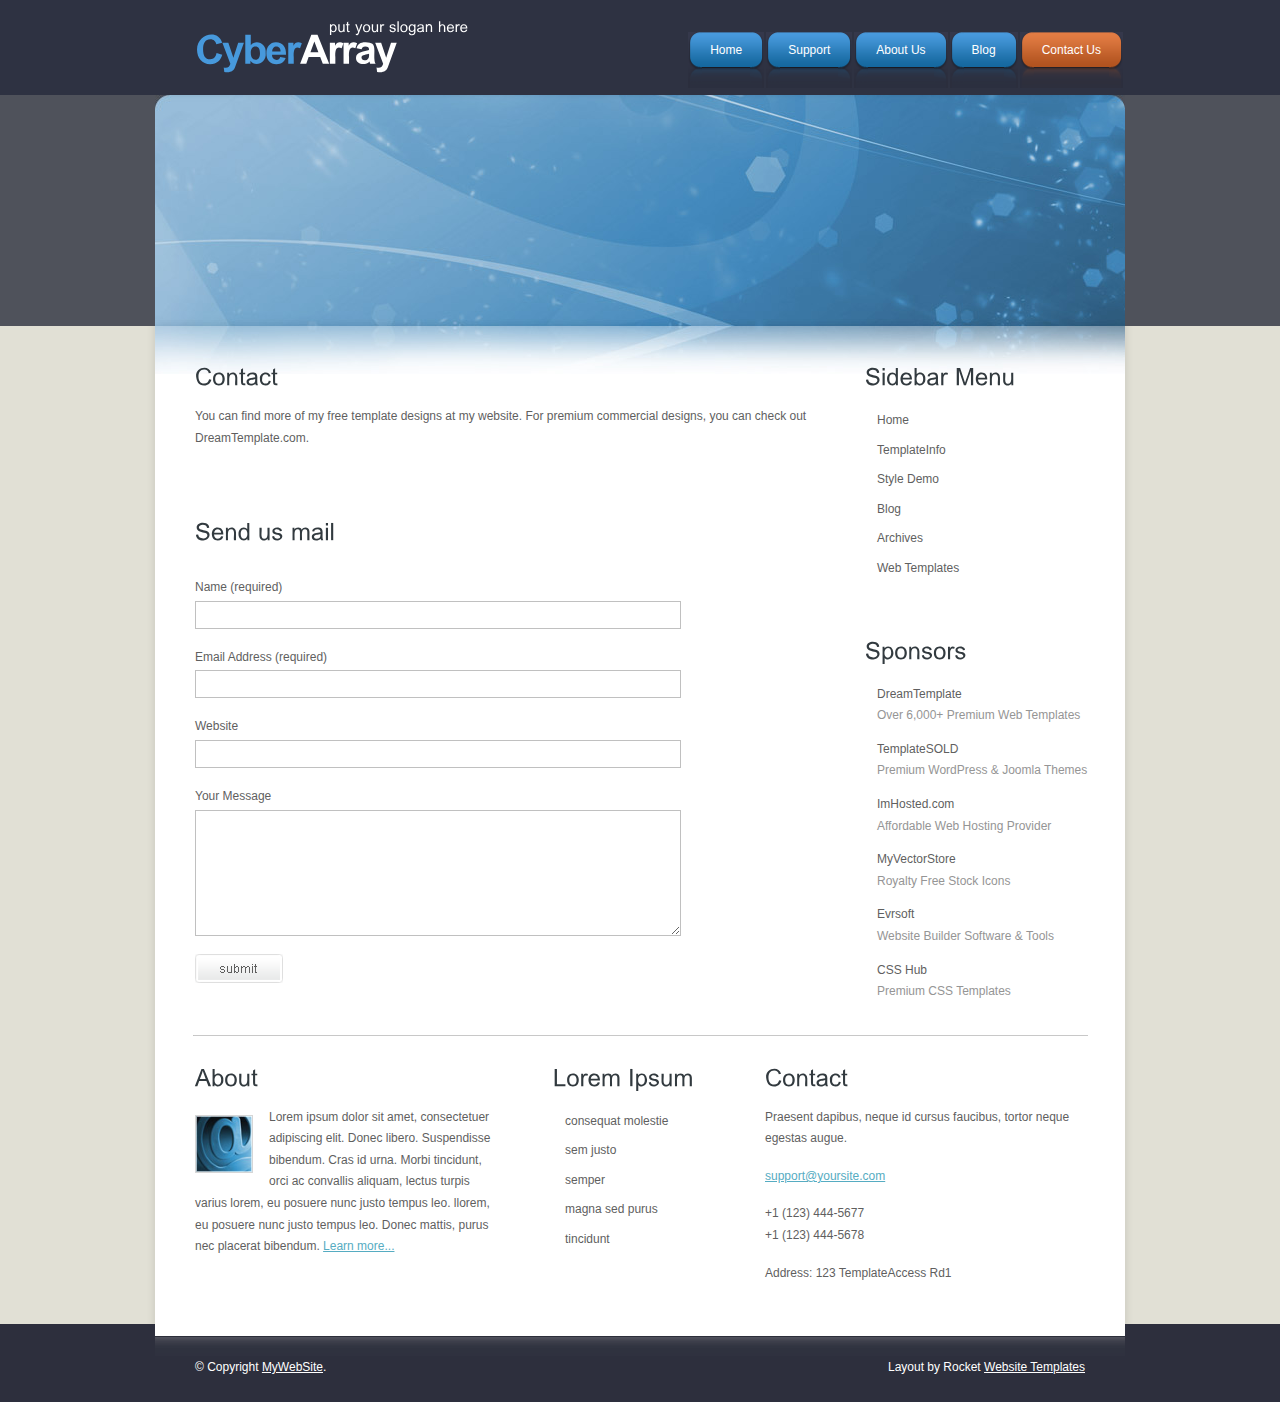
<file: login/contact.html>
<!DOCTYPE html PUBLIC "-//W3C//DTD XHTML 1.0 Transitional//EN" "http://www.w3.org/TR/xhtml1/DTD/xhtml1-transitional.dtd">
<html xmlns="http://www.w3.org/1999/xhtml">
<head>
<title>CyberArray | Contact</title>
<meta http-equiv="content-type" content="text/html; charset=utf-8" />
<link href="style.css" rel="stylesheet" type="text/css" />
<script type="text/javascript" src="js/cufon-yui.js"></script>
<script type="text/javascript" src="js/arial.js"></script>
<script type="text/javascript" src="js/cuf_run.js"></script>
</head>
<body>
<div class="main">
  <div class="header">
    <div class="header_resize">
      <div class="logo">
        <h1><a href="#"><small>put your slogan here </small><span>Cyber</span>Array</a></h1>
      </div>
      <div class="menu_nav">
        <ul>
          <li><a href="index.html"><span><span>Home</span></span></a></li>
          <li><a href="support.html"><span><span>Support</span></span></a></li>
          <li><a href="about.html"><span><span>About Us</span></span></a></li>
          <li><a href="blog.html"><span><span>Blog</span></span></a></li>
          <li class="active"><a href="contact.html"><span><span>Contact Us</span></span></a></li>
        </ul>
      </div>
      <div class="clr"></div>
    </div>
  </div>
  <div class="hbg">&nbsp;</div>
  <div class="content">
    <div class="content_resize">
      <div class="mainbar">
        <div class="article">
          <h2><span>Contact</span></h2>
          <div class="clr"></div>
          <p>You can find more of my free template designs at my website. For premium commercial designs, you can check out DreamTemplate.com.</p>
        </div>
        <div class="article">
          <h2><span>Send us</span> mail</h2>
          <div class="clr"></div>
          <form action="#" method="post" id="sendemail">
            <ol>
              <li>
                <label for="name">Name (required)</label>
                <input id="name" name="name" class="text" />
              </li>
              <li>
                <label for="email">Email Address (required)</label>
                <input id="email" name="email" class="text" />
              </li>
              <li>
                <label for="website">Website</label>
                <input id="website" name="website" class="text" />
              </li>
              <li>
                <label for="message">Your Message</label>
                <textarea id="message" name="message" rows="8" cols="50"></textarea>
              </li>
              <li>
                <input type="image" name="imageField" id="imageField" src="images/submit.gif" class="send" />
                <div class="clr"></div>
              </li>
            </ol>
          </form>
        </div>
      </div>
      <div class="sidebar">
        <div class="gadget">
          <h2 class="star"><span>Sidebar</span> Menu</h2>
          <div class="clr"></div>
          <ul class="sb_menu">
            <li><a href="#">Home</a></li>
            <li><a href="#">TemplateInfo</a></li>
            <li><a href="#">Style Demo</a></li>
            <li><a href="#">Blog</a></li>
            <li><a href="#">Archives</a></li>
            <li><a href="#">Web Templates</a></li>
          </ul>
        </div>
        <div class="gadget">
          <h2 class="star"><span>Sponsors</span></h2>
          <div class="clr"></div>
          <ul class="ex_menu">
            <li><a href="http://www.dreamtemplate.com">DreamTemplate</a><br />
              Over 6,000+ Premium Web Templates</li>
            <li><a href="http://www.templatesold.com/">TemplateSOLD</a><br />
              Premium WordPress &amp; Joomla Themes</li>
            <li><a href="http://www.imhosted.com">ImHosted.com</a><br />
              Affordable Web Hosting Provider</li>
            <li><a href="http://www.myvectorstore.com">MyVectorStore</a><br />
              Royalty Free Stock Icons</li>
            <li><a href="http://www.evrsoft.com">Evrsoft</a><br />
              Website Builder Software &amp; Tools</li>
            <li><a href="http://www.csshub.com/">CSS Hub</a><br />
              Premium CSS Templates</li>
          </ul>
        </div>
      </div>
      <div class="clr"></div>
    </div>
  </div>
  <div class="fbg">
    <div class="fbg_resize">
      <div class="col c1">
        <h2><span>About</span></h2>
        <img src="images/white.jpg" width="56" height="56" alt="" />
        <p>Lorem ipsum dolor sit amet, consectetuer adipiscing elit. Donec libero. Suspendisse bibendum. Cras id urna. Morbi tincidunt, orci ac convallis aliquam, lectus turpis varius lorem, eu posuere nunc justo tempus leo. llorem, eu posuere nunc justo tempus leo. Donec mattis, purus nec placerat bibendum. <a href="#">Learn more...</a></p>
      </div>
      <div class="col c2">
        <h2><span>Lorem Ipsum</span></h2>
        <ul class="sb_menu">
          <li><a href="#">consequat molestie</a></li>
          <li><a href="#">sem justo</a></li>
          <li><a href="#">semper</a></li>
          <li><a href="#">magna sed purus</a></li>
          <li><a href="#">tincidunt</a></li>
        </ul>
      </div>
      <div class="col c3">
        <h2>Contact</h2>
        <p>Praesent dapibus, neque id cursus faucibus, tortor neque egestas augue.</p>
        <p><a href="#">support@yoursite.com</a></p>
        <p>+1 (123) 444-5677<br />
          +1 (123) 444-5678</p>
        <p>Address: 123 TemplateAccess Rd1</p>
      </div>
      <div class="clr"></div>
    </div>
  </div>
  <div class="footer">
    <div class="footer_resize">
      <p class="lf">&copy; Copyright <a href="#">MyWebSite</a>.</p>
      <p class="rf">Layout by Rocket <a href="http://www.rocketwebsitetemplates.com/">Website Templates</a></p>
      <div class="clr"></div>
    </div>
  </div>
</div>
</body>
</html>
</file>
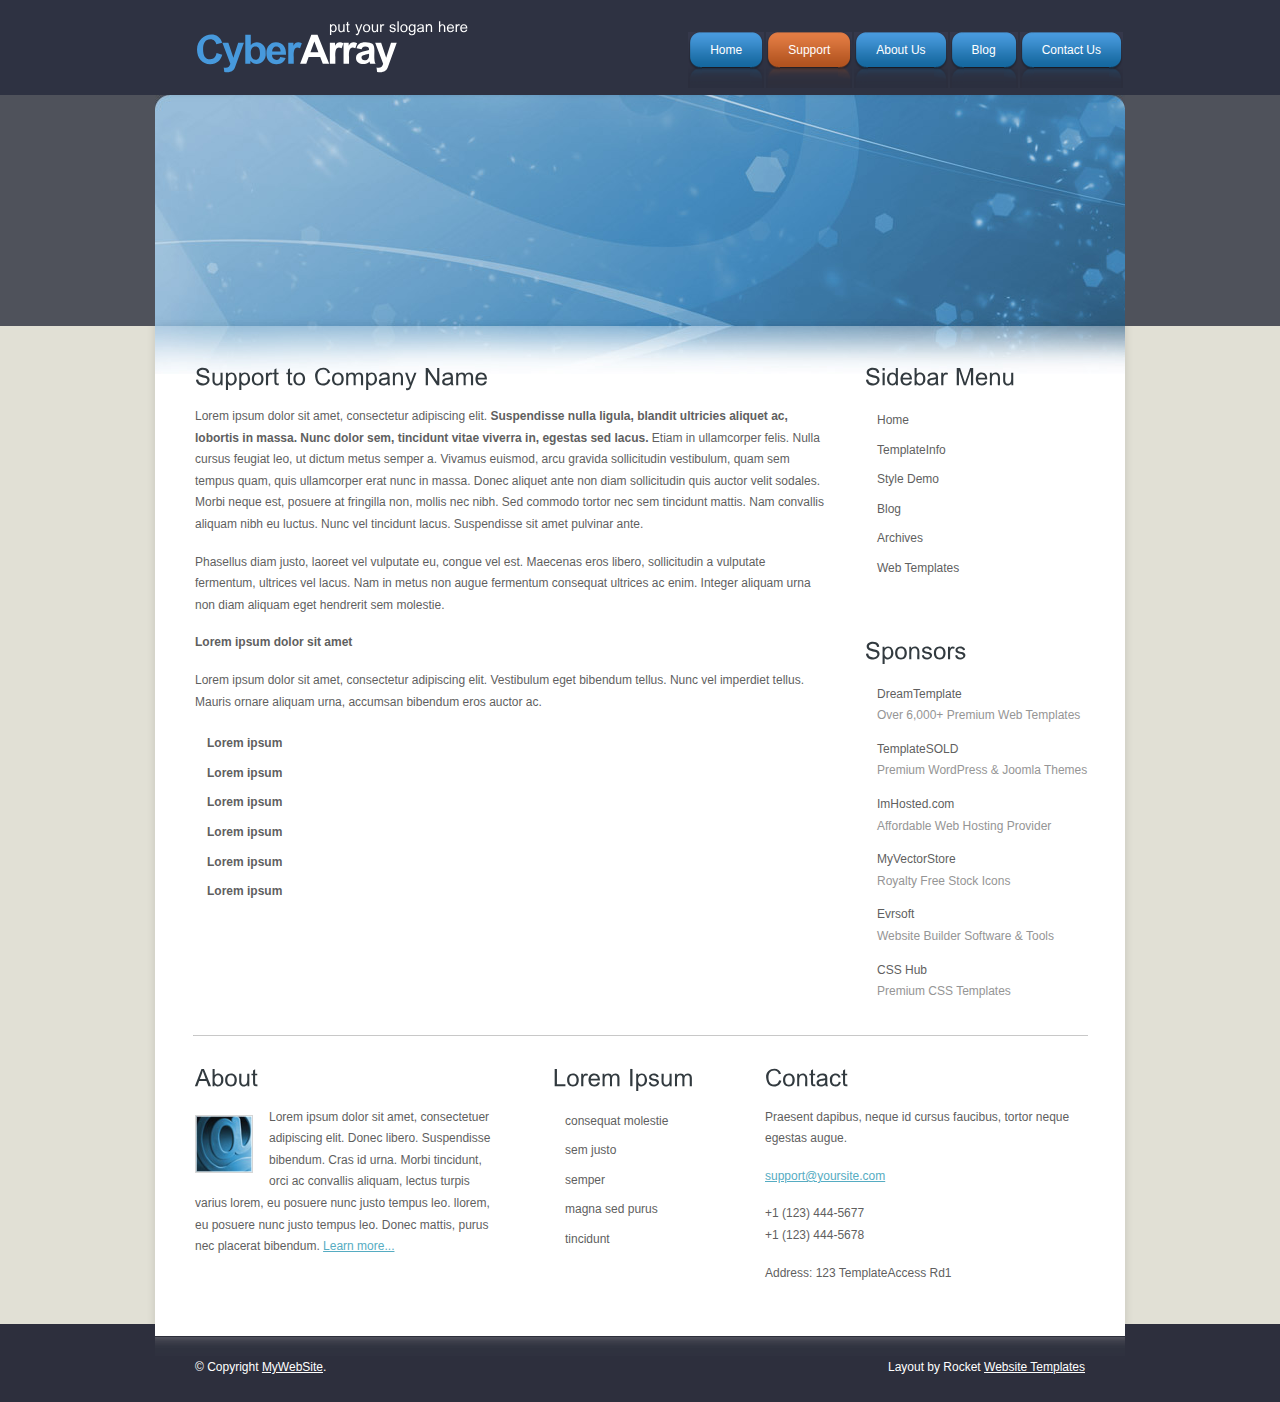
<file: login/support.html>
<!DOCTYPE html PUBLIC "-//W3C//DTD XHTML 1.0 Transitional//EN" "http://www.w3.org/TR/xhtml1/DTD/xhtml1-transitional.dtd">
<html xmlns="http://www.w3.org/1999/xhtml">
<head>
<title>CyberArray | Support</title>
<meta http-equiv="content-type" content="text/html; charset=utf-8" />
<link href="style.css" rel="stylesheet" type="text/css" />
<script type="text/javascript" src="js/cufon-yui.js"></script>
<script type="text/javascript" src="js/arial.js"></script>
<script type="text/javascript" src="js/cuf_run.js"></script>
</head>
<body>
<div class="main">
  <div class="header">
    <div class="header_resize">
      <div class="logo">
        <h1><a href="#"><small>put your slogan here </small><span>Cyber</span>Array</a></h1>
      </div>
      <div class="menu_nav">
        <ul>
          <li><a href="index.html"><span><span>Home</span></span></a></li>
          <li class="active"><a href="support.html"><span><span>Support</span></span></a></li>
          <li><a href="about.html"><span><span>About Us</span></span></a></li>
          <li><a href="blog.html"><span><span>Blog</span></span></a></li>
          <li><a href="contact.html"><span><span>Contact Us</span></span></a></li>
        </ul>
      </div>
      <div class="clr"></div>
    </div>
  </div>
  <div class="hbg">&nbsp;</div>
  <div class="content">
    <div class="content_resize">
      <div class="mainbar">
        <div class="article">
          <h2><span>Support to</span> Company Name</h2>
          <div class="clr"></div>
          <p>Lorem ipsum dolor sit amet, consectetur adipiscing elit. <strong>Suspendisse nulla ligula, blandit ultricies aliquet ac, lobortis in massa. Nunc dolor sem, tincidunt vitae viverra in, egestas sed lacus.</strong> Etiam in ullamcorper felis. Nulla cursus feugiat leo, ut dictum metus semper a. Vivamus euismod, arcu gravida sollicitudin vestibulum, quam sem tempus quam, quis ullamcorper erat nunc in massa. Donec aliquet ante non diam sollicitudin quis auctor velit sodales. Morbi neque est, posuere at fringilla non, mollis nec nibh. Sed commodo tortor nec sem tincidunt mattis. Nam convallis aliquam nibh eu luctus. Nunc vel tincidunt lacus. Suspendisse sit amet pulvinar ante.</p>
          <p>Phasellus diam justo, laoreet vel vulputate eu, congue vel est. Maecenas eros libero, sollicitudin a vulputate fermentum, ultrices vel lacus. Nam in metus non augue fermentum consequat ultrices ac enim. Integer aliquam urna non diam aliquam eget hendrerit sem molestie.</p>
          <p><strong>Lorem ipsum dolor sit amet</strong></p>
          <p>Lorem ipsum dolor sit amet, consectetur adipiscing elit. Vestibulum eget bibendum tellus. Nunc vel imperdiet tellus. Mauris ornare aliquam urna, accumsan bibendum eros auctor ac.</p>
          <ul class="sb_menu">
            <li><a href="#"><strong>Lorem ipsum</strong></a></li>
            <li><a href="#"><strong>Lorem ipsum</strong></a></li>
            <li><a href="#"><strong>Lorem ipsum</strong></a></li>
            <li><a href="#"><strong>Lorem ipsum</strong></a></li>
            <li><a href="#"><strong>Lorem ipsum</strong></a></li>
            <li><a href="#"><strong>Lorem ipsum</strong></a></li>
          </ul>
        </div>
      </div>
      <div class="sidebar">
        <div class="gadget">
          <h2 class="star"><span>Sidebar</span> Menu</h2>
          <div class="clr"></div>
          <ul class="sb_menu">
            <li><a href="#">Home</a></li>
            <li><a href="#">TemplateInfo</a></li>
            <li><a href="#">Style Demo</a></li>
            <li><a href="#">Blog</a></li>
            <li><a href="#">Archives</a></li>
            <li><a href="#">Web Templates</a></li>
          </ul>
        </div>
        <div class="gadget">
          <h2 class="star"><span>Sponsors</span></h2>
          <div class="clr"></div>
          <ul class="ex_menu">
            <li><a href="http://www.dreamtemplate.com">DreamTemplate</a><br />
              Over 6,000+ Premium Web Templates</li>
            <li><a href="http://www.templatesold.com/">TemplateSOLD</a><br />
              Premium WordPress &amp; Joomla Themes</li>
            <li><a href="http://www.imhosted.com">ImHosted.com</a><br />
              Affordable Web Hosting Provider</li>
            <li><a href="http://www.myvectorstore.com">MyVectorStore</a><br />
              Royalty Free Stock Icons</li>
            <li><a href="http://www.evrsoft.com">Evrsoft</a><br />
              Website Builder Software &amp; Tools</li>
            <li><a href="http://www.csshub.com/">CSS Hub</a><br />
              Premium CSS Templates</li>
          </ul>
        </div>
      </div>
      <div class="clr"></div>
    </div>
  </div>
  <div class="fbg">
    <div class="fbg_resize">
      <div class="col c1">
        <h2><span>About</span></h2>
        <img src="images/white.jpg" width="56" height="56" alt="" />
        <p>Lorem ipsum dolor sit amet, consectetuer adipiscing elit. Donec libero. Suspendisse bibendum. Cras id urna. Morbi tincidunt, orci ac convallis aliquam, lectus turpis varius lorem, eu posuere nunc justo tempus leo. llorem, eu posuere nunc justo tempus leo. Donec mattis, purus nec placerat bibendum. <a href="#">Learn more...</a></p>
      </div>
      <div class="col c2">
        <h2><span>Lorem Ipsum</span></h2>
        <ul class="sb_menu">
          <li><a href="#">consequat molestie</a></li>
          <li><a href="#">sem justo</a></li>
          <li><a href="#">semper</a></li>
          <li><a href="#">magna sed purus</a></li>
          <li><a href="#">tincidunt</a></li>
        </ul>
      </div>
      <div class="col c3">
        <h2>Contact</h2>
        <p>Praesent dapibus, neque id cursus faucibus, tortor neque egestas augue.</p>
        <p><a href="#">support@yoursite.com</a></p>
        <p>+1 (123) 444-5677<br />
          +1 (123) 444-5678</p>
        <p>Address: 123 TemplateAccess Rd1</p>
      </div>
      <div class="clr"></div>
    </div>
  </div>
  <div class="footer">
    <div class="footer_resize">
      <p class="lf">&copy; Copyright <a href="#">MyWebSite</a>.</p>
      <p class="rf">Layout by Rocket <a href="http://www.rocketwebsitetemplates.com/">Website Templates</a></p>
      <div class="clr"></div>
    </div>
  </div>
</div>
</body>
</html>
</file>
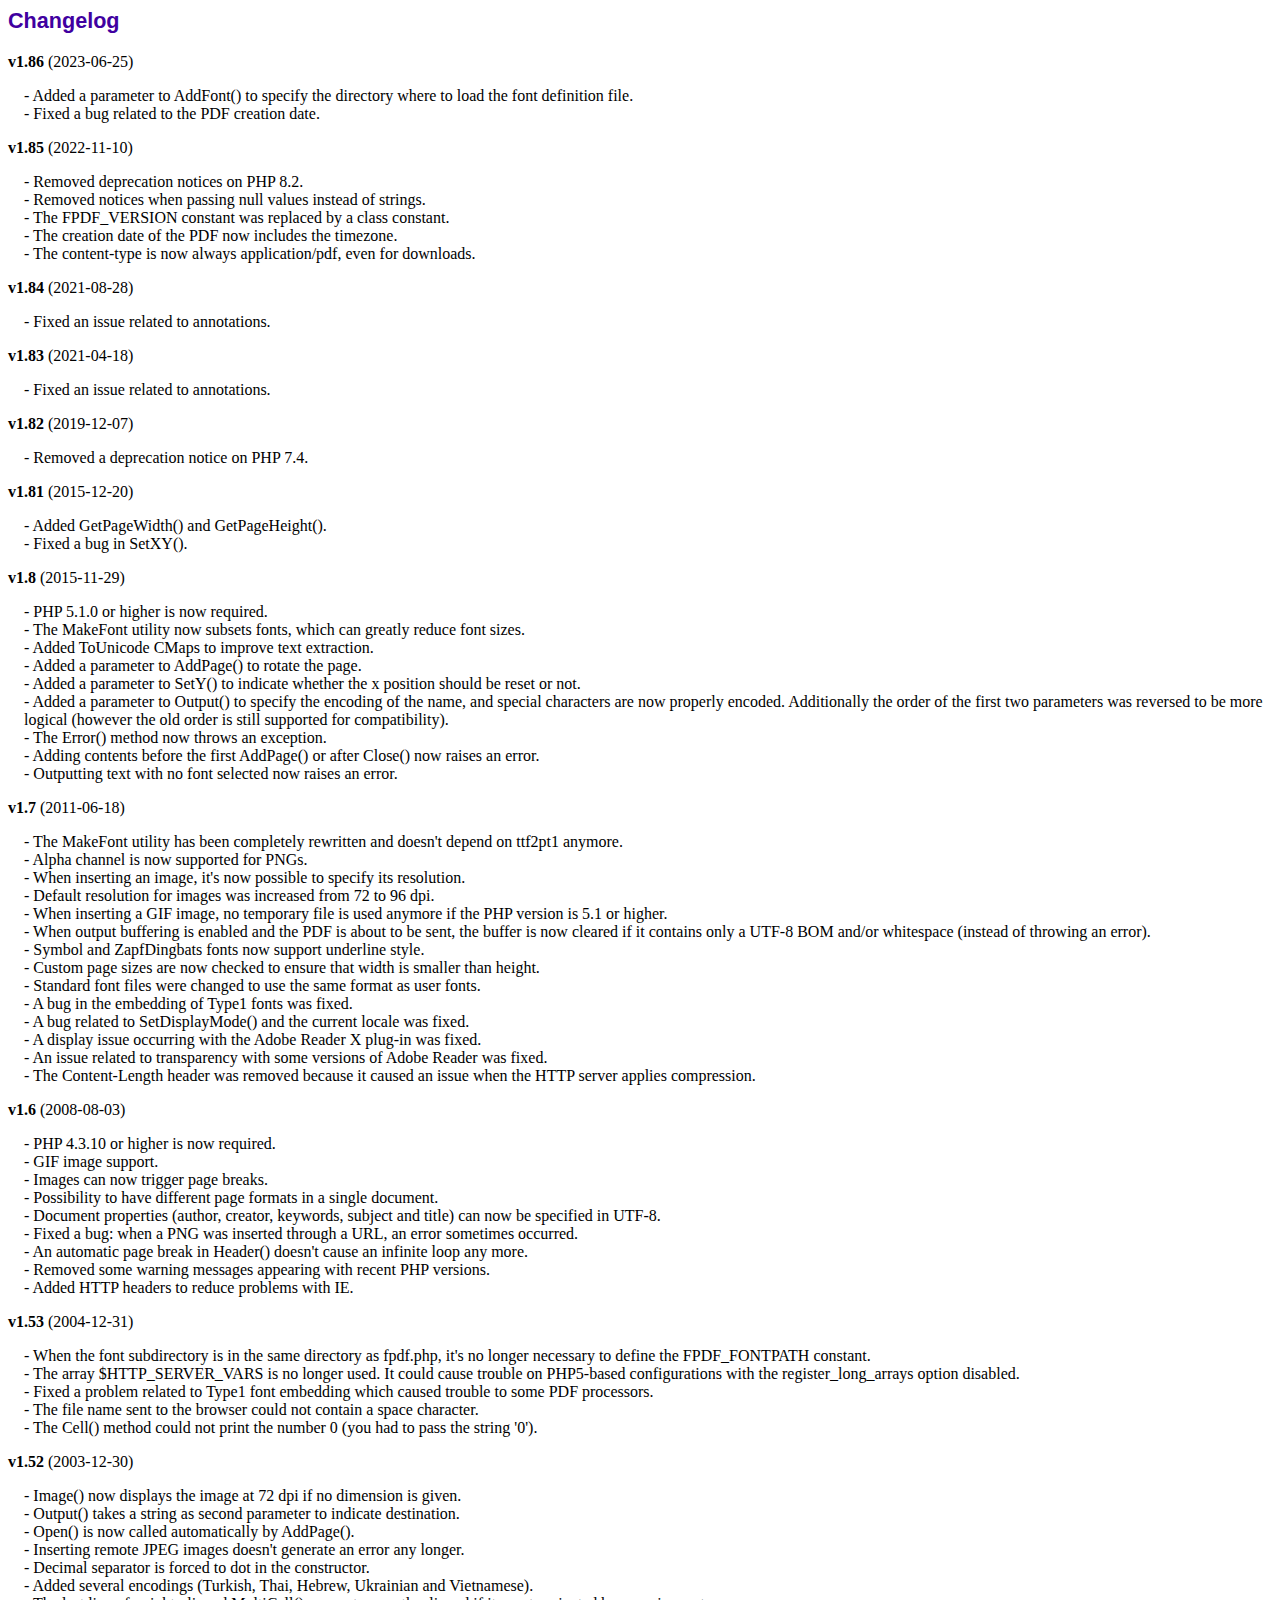
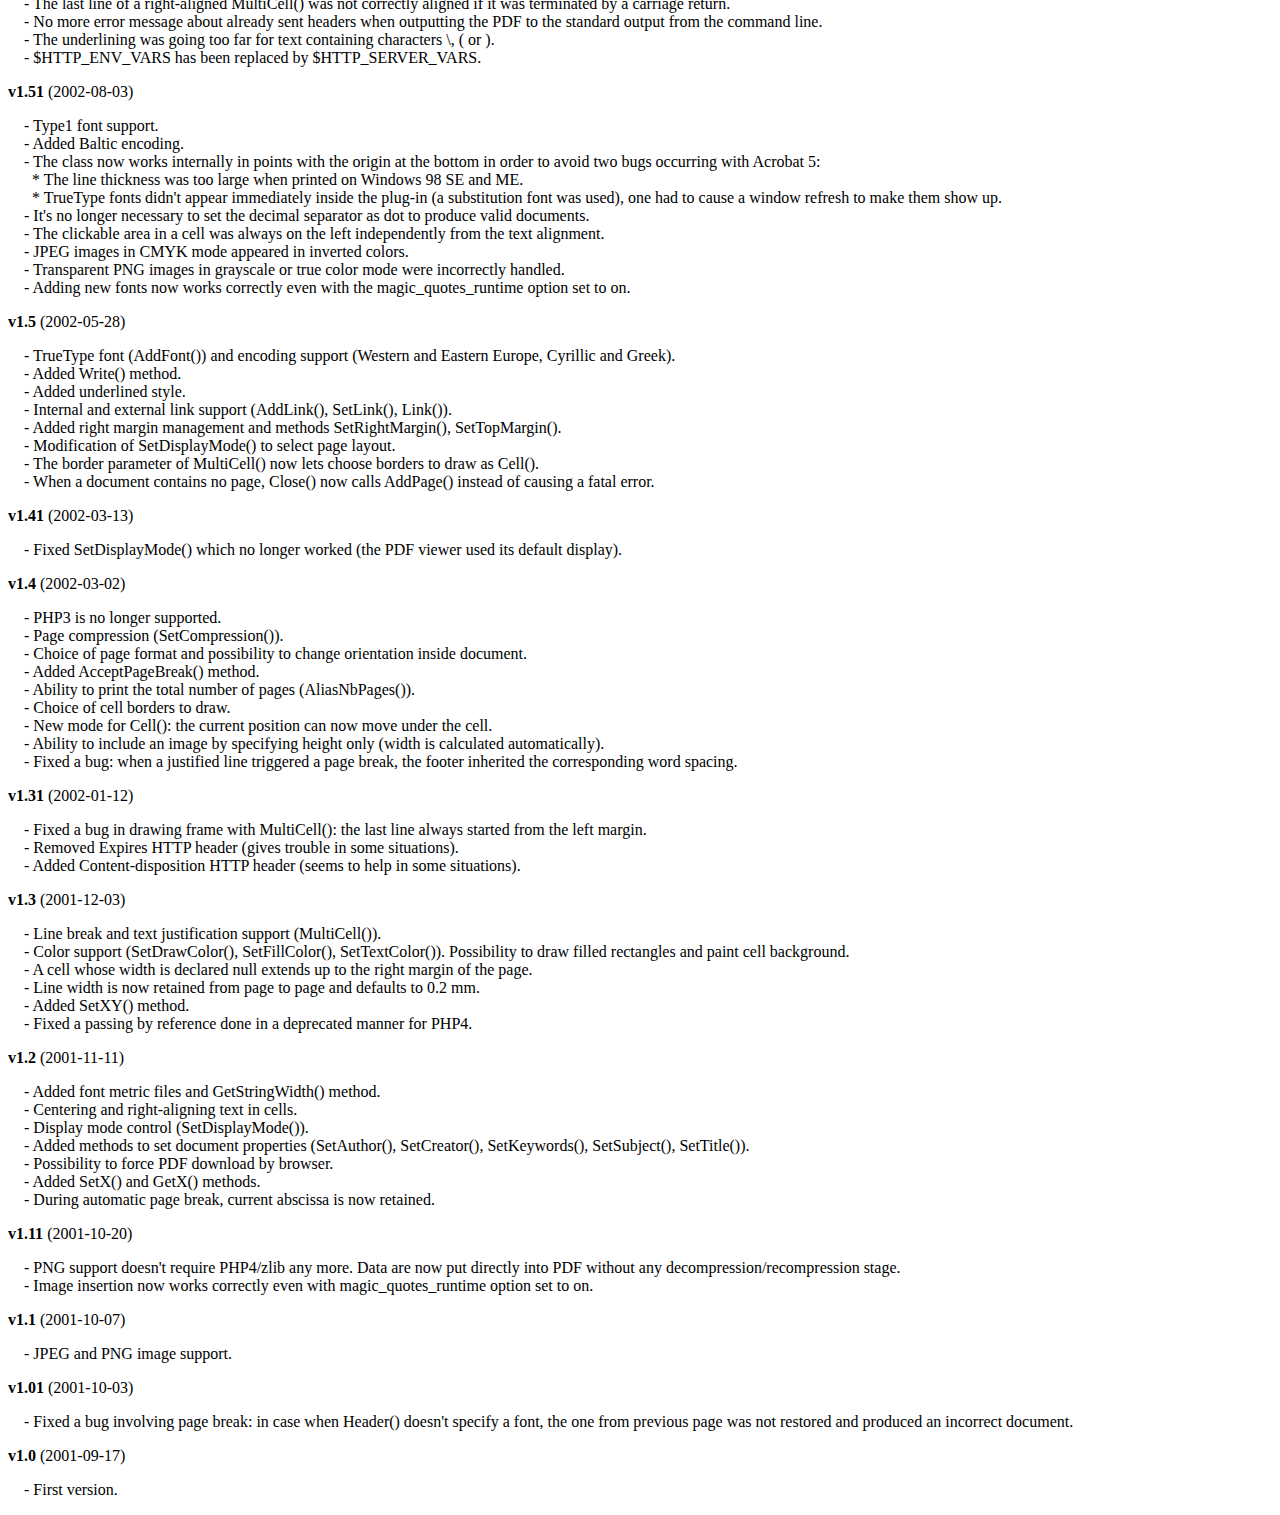
<file: EntrevistasCp/libs/changelog.htm>
<!DOCTYPE html PUBLIC "-//W3C//DTD HTML 4.01 Transitional//EN">
<html>
<head>
<meta http-equiv="Content-Type" content="text/html; charset=UTF-8">
<title>Changelog</title>
<link type="text/css" rel="stylesheet" href="fpdf.css">
<style type="text/css">
dd {margin:1em 0 1em 1em}
</style>
</head>
<body>
<h1>Changelog</h1>
<dl>
<dt><strong>v1.86</strong> (2023-06-25)</dt>
<dd>
- Added a parameter to AddFont() to specify the directory where to load the font definition file.<br>
- Fixed a bug related to the PDF creation date.<br>
</dd>
<dt><strong>v1.85</strong> (2022-11-10)</dt>
<dd>
- Removed deprecation notices on PHP 8.2.<br>
- Removed notices when passing null values instead of strings.<br>
- The FPDF_VERSION constant was replaced by a class constant.<br>
- The creation date of the PDF now includes the timezone.<br>
- The content-type is now always application/pdf, even for downloads.<br>
</dd>
<dt><strong>v1.84</strong> (2021-08-28)</dt>
<dd>
- Fixed an issue related to annotations.<br>
</dd>
<dt><strong>v1.83</strong> (2021-04-18)</dt>
<dd>
- Fixed an issue related to annotations.<br>
</dd>
<dt><strong>v1.82</strong> (2019-12-07)</dt>
<dd>
- Removed a deprecation notice on PHP 7.4.<br>
</dd>
<dt><strong>v1.81</strong> (2015-12-20)</dt>
<dd>
- Added GetPageWidth() and GetPageHeight().<br>
- Fixed a bug in SetXY().<br>
</dd>
<dt><strong>v1.8</strong> (2015-11-29)</dt>
<dd>
- PHP 5.1.0 or higher is now required.<br>
- The MakeFont utility now subsets fonts, which can greatly reduce font sizes.<br>
- Added ToUnicode CMaps to improve text extraction.<br>
- Added a parameter to AddPage() to rotate the page.<br>
- Added a parameter to SetY() to indicate whether the x position should be reset or not.<br>
- Added a parameter to Output() to specify the encoding of the name, and special characters are now properly encoded. Additionally the order of the first two parameters was reversed to be more logical (however the old order is still supported for compatibility).<br>
- The Error() method now throws an exception.<br>
- Adding contents before the first AddPage() or after Close() now raises an error.<br>
- Outputting text with no font selected now raises an error.<br>
</dd>
<dt><strong>v1.7</strong> (2011-06-18)</dt>
<dd>
- The MakeFont utility has been completely rewritten and doesn't depend on ttf2pt1 anymore.<br>
- Alpha channel is now supported for PNGs.<br>
- When inserting an image, it's now possible to specify its resolution.<br>
- Default resolution for images was increased from 72 to 96 dpi.<br>
- When inserting a GIF image, no temporary file is used anymore if the PHP version is 5.1 or higher.<br>
- When output buffering is enabled and the PDF is about to be sent, the buffer is now cleared if it contains only a UTF-8 BOM and/or whitespace (instead of throwing an error).<br>
- Symbol and ZapfDingbats fonts now support underline style.<br>
- Custom page sizes are now checked to ensure that width is smaller than height.<br>
- Standard font files were changed to use the same format as user fonts.<br>
- A bug in the embedding of Type1 fonts was fixed.<br>
- A bug related to SetDisplayMode() and the current locale was fixed.<br>
- A display issue occurring with the Adobe Reader X plug-in was fixed.<br>
- An issue related to transparency with some versions of Adobe Reader was fixed.<br>
- The Content-Length header was removed because it caused an issue when the HTTP server applies compression.<br>
</dd>
<dt><strong>v1.6</strong> (2008-08-03)</dt>
<dd>
- PHP 4.3.10 or higher is now required.<br>
- GIF image support.<br>
- Images can now trigger page breaks.<br>
- Possibility to have different page formats in a single document.<br>
- Document properties (author, creator, keywords, subject and title) can now be specified in UTF-8.<br>
- Fixed a bug: when a PNG was inserted through a URL, an error sometimes occurred.<br>
- An automatic page break in Header() doesn't cause an infinite loop any more.<br>
- Removed some warning messages appearing with recent PHP versions.<br>
- Added HTTP headers to reduce problems with IE.<br>
</dd>
<dt><strong>v1.53</strong> (2004-12-31)</dt>
<dd>
- When the font subdirectory is in the same directory as fpdf.php, it's no longer necessary to define the FPDF_FONTPATH constant.<br>
- The array $HTTP_SERVER_VARS is no longer used. It could cause trouble on PHP5-based configurations with the register_long_arrays option disabled.<br>
- Fixed a problem related to Type1 font embedding which caused trouble to some PDF processors.<br>
- The file name sent to the browser could not contain a space character.<br>
- The Cell() method could not print the number 0 (you had to pass the string '0').<br>
</dd>
<dt><strong>v1.52</strong> (2003-12-30)</dt>
<dd>
- Image() now displays the image at 72 dpi if no dimension is given.<br>
- Output() takes a string as second parameter to indicate destination.<br>
- Open() is now called automatically by AddPage().<br>
- Inserting remote JPEG images doesn't generate an error any longer.<br>
- Decimal separator is forced to dot in the constructor.<br>
- Added several encodings (Turkish, Thai, Hebrew, Ukrainian and Vietnamese).<br>
- The last line of a right-aligned MultiCell() was not correctly aligned if it was terminated by a carriage return.<br>
- No more error message about already sent headers when outputting the PDF to the standard output from the command line.<br>
- The underlining was going too far for text containing characters \, ( or ).<br>
- $HTTP_ENV_VARS has been replaced by $HTTP_SERVER_VARS.<br>
</dd>
<dt><strong>v1.51</strong> (2002-08-03)</dt>
<dd>
- Type1 font support.<br>
- Added Baltic encoding.<br>
- The class now works internally in points with the origin at the bottom in order to avoid two bugs occurring with Acrobat 5:<br>&nbsp;&nbsp;* The line thickness was too large when printed on Windows 98 SE and ME.<br>&nbsp;&nbsp;* TrueType fonts didn't appear immediately inside the plug-in (a substitution font was used), one had to cause a window refresh to make them show up.<br>
- It's no longer necessary to set the decimal separator as dot to produce valid documents.<br>
- The clickable area in a cell was always on the left independently from the text alignment.<br>
- JPEG images in CMYK mode appeared in inverted colors.<br>
- Transparent PNG images in grayscale or true color mode were incorrectly handled.<br>
- Adding new fonts now works correctly even with the magic_quotes_runtime option set to on.<br>
</dd>
<dt><strong>v1.5</strong> (2002-05-28)</dt>
<dd>
- TrueType font (AddFont()) and encoding support (Western and Eastern Europe, Cyrillic and Greek).<br>
- Added Write() method.<br>
- Added underlined style.<br>
- Internal and external link support (AddLink(), SetLink(), Link()).<br>
- Added right margin management and methods SetRightMargin(), SetTopMargin().<br>
- Modification of SetDisplayMode() to select page layout.<br>
- The border parameter of MultiCell() now lets choose borders to draw as Cell().<br>
- When a document contains no page, Close() now calls AddPage() instead of causing a fatal error.<br>
</dd>
<dt><strong>v1.41</strong> (2002-03-13)</dt>
<dd>
- Fixed SetDisplayMode() which no longer worked (the PDF viewer used its default display).<br>
</dd>
<dt><strong>v1.4</strong> (2002-03-02)</dt>
<dd>
- PHP3 is no longer supported.<br>
- Page compression (SetCompression()).<br>
- Choice of page format and possibility to change orientation inside document.<br>
- Added AcceptPageBreak() method.<br>
- Ability to print the total number of pages (AliasNbPages()).<br>
- Choice of cell borders to draw.<br>
- New mode for Cell(): the current position can now move under the cell.<br>
- Ability to include an image by specifying height only (width is calculated automatically).<br>
- Fixed a bug: when a justified line triggered a page break, the footer inherited the corresponding word spacing.<br>
</dd>
<dt><strong>v1.31</strong> (2002-01-12)</dt>
<dd>
- Fixed a bug in drawing frame with MultiCell(): the last line always started from the left margin.<br>
- Removed Expires HTTP header (gives trouble in some situations).<br>
- Added Content-disposition HTTP header (seems to help in some situations).<br>
</dd>
<dt><strong>v1.3</strong> (2001-12-03)</dt>
<dd>
- Line break and text justification support (MultiCell()).<br>
- Color support (SetDrawColor(), SetFillColor(), SetTextColor()). Possibility to draw filled rectangles and paint cell background.<br>
- A cell whose width is declared null extends up to the right margin of the page.<br>
- Line width is now retained from page to page and defaults to 0.2 mm.<br>
- Added SetXY() method.<br>
- Fixed a passing by reference done in a deprecated manner for PHP4.<br>
</dd>
<dt><strong>v1.2</strong> (2001-11-11)</dt>
<dd>
- Added font metric files and GetStringWidth() method.<br>
- Centering and right-aligning text in cells.<br>
- Display mode control (SetDisplayMode()).<br>
- Added methods to set document properties (SetAuthor(), SetCreator(), SetKeywords(), SetSubject(), SetTitle()).<br>
- Possibility to force PDF download by browser.<br>
- Added SetX() and GetX() methods.<br>
- During automatic page break, current abscissa is now retained.<br>
</dd>
<dt><strong>v1.11</strong> (2001-10-20)</dt>
<dd>
- PNG support doesn't require PHP4/zlib any more. Data are now put directly into PDF without any decompression/recompression stage.<br>
- Image insertion now works correctly even with magic_quotes_runtime option set to on.<br>
</dd>
<dt><strong>v1.1</strong> (2001-10-07)</dt>
<dd>
- JPEG and PNG image support.<br>
</dd>
<dt><strong>v1.01</strong> (2001-10-03)</dt>
<dd>
- Fixed a bug involving page break: in case when Header() doesn't specify a font, the one from previous page was not restored and produced an incorrect document.<br>
</dd>
<dt><strong>v1.0</strong> (2001-09-17)</dt>
<dd>
- First version.<br>
</dd>
</dl>
</body>
</html>
</file>
<file: EntrevistasCp/libs/fpdf.css>
body {font-family:"Times New Roman",serif}
h1 {font:bold 135% Arial,sans-serif; color:#4000A0; margin-bottom:0.9em}
h2 {font:bold 95% Arial,sans-serif; color:#900000; margin-top:1.5em; margin-bottom:1em}
dl.param dt {text-decoration:underline}
dl.param dd {margin-top:1em; margin-bottom:1em}
dl.param ul {margin-top:1em; margin-bottom:1em}
tt, code, kbd {font-family:"Courier New",Courier,monospace; font-size:82%}
div.source {margin-top:1.4em; margin-bottom:1.3em}
div.source pre {display:table; border:1px solid #24246A; width:100%; margin:0em; font-family:inherit; font-size:100%}
div.source code {display:block; border:1px solid #C5C5EC; background-color:#F0F5FF; padding:6px; color:#000000}
div.doc-source {margin-top:1.4em; margin-bottom:1.3em}
div.doc-source pre {display:table; width:100%; margin:0em; font-family:inherit; font-size:100%}
div.doc-source code {display:block; background-color:#E0E0E0; padding:4px}
.kw {color:#000080; font-weight:bold}
.str {color:#CC0000}
.cmt {color:#008000}
p.demo {text-align:center; margin-top:-0.9em}
a.demo {text-decoration:none; font-weight:bold; color:#0000CC}
a.demo:link {text-decoration:none; font-weight:bold; color:#0000CC}
a.demo:hover {text-decoration:none; font-weight:bold; color:#0000FF}
a.demo:active {text-decoration:none; font-weight:bold; color:#0000FF}
</file>
<file: EntrevistasCp/sigma_grid2.4/docs/img/shared.css>
body {
	font-family: Verdana, sans-serif;
	background-image: url('doc_background.gif');
	background-repeat: repeat-x;
	padding-left: 0px;
	padding-right: 0px;
	margin: 0px;
	font-size: 70%;
}

a {
	color: #5E83C1;
	text-decoration: none;
}

a:visited {
	color: #5E83C1;
	text-decoration: none;
}

a:hover {
	color: #B7D4F3;
	text-decoration: underline;
}

img {
	border:0px;
}

h1 {
	width: 100%;
	font-weight: bold;
	font-size: 130%;
	color: #FFFFFF;
	background-color: #636D84;
	padding: 10px;
	padding-left: 20px;
	margin-top: 0px;
}

h1 a { color: #FFFFFF; }

h1 a:visited { color: #FFFFFF; }

pre {
    font-size: 120%;
    color: #1C1D1F; 
    background: #f3f3f3;
    padding: 1em 2em;
    border-left: 3px solid #ccc;
	margin-left: 15px;
}

.index{
  width: 20%;
  border: 1px black dotted;
  float: left;
  background: none repeat scroll 0 0 #F9FFE9;
  padding: 4px;
}
.content {
  margin-left: 21%;
	padding-left: 20px;
	padding-right: 20px;
	width:76%;
}

.content h2 {
	font-weight: bold;
	font-size: 120%;
	color: #959DAF;
	margin-bottom: .5em;
	border-bottom: 1px dotted #aaaaaa;
	padding-top: 6px;
}

/* content for the examples */
.content h3 {
	font-weight: bold;
	font-size: 120%;
	color: #959DAF;
	margin-bottom: .5em;
	padding-left: 10px;
	padding-top: 6px;
	color: #5E83C1;
}

.content p {
	margin-left: 15px;
}

.content dd {
	margin-left: 15px;
	padding-bottom: 5px;
}

.content dt {
	margin-left: 10px;
	padding-bottom: 5px;
}

.content table {
	border: 1px solid #ECECEA;
}

.content th {
	font-size: 60%;
	font-weight: bold;
	color: #FFFFFF;
	background-color: #959DAF;
	text-align: left;
	padding-left: 10px;
	padding-right: 10px;
	padding-top: 6px;
	padding-bottom: 6px;
}

.content td {
	font-size: 60%;
	padding-left: 10px;
	padding-right: 10px;
	padding-top: 6px;
	padding-bottom: 6px;
}

/* Lists are top-level lists for each class, i.e. constructors, methods, etc. */
.list {
	margin-left: 20px;
}

.list h3 {
	font-weight: bold;
	padding-top: 10px;
	padding-left: 0px;
	padding-bottom: 4px;
}

.list dd {
	margin-left: 0px;
}

.list dt {
	margin-left: 14px;
}

.details dt {
	font-weight: bold;
	font-size: 1.2em;
	color: #000000;
	padding-top: 12px;
	padding-left: 0px;
	padding-bottom:0px;
	margin-bottom: 0px;
	margin-left: 15px;
}

.details dd {
	padding-left: 15px;
	margin: 0px;
}

.details dd p
{
	margin:0px;
	padding:0px;
	padding-top:10px;
}

/* from the example documentation */
.details h3 {
	font-weight: bold;
	font-size: 1.2em;
	color: #000000;
	padding-left: 0px;
	margin-bottom: 0px;
	margin-left: 14px;
	padding-bottom: 0px;
	background-image: none;
}

.parameters dt {
	font-weight: bold;
	font-size: 1em;
	color: #000000;
	margin-left: 15px;
}

.padded {
	margin-top: 4px;
	margin-left: 10px;
	margin-bottom: 6px;
}

.parameter-table {
	background-color: #F9F9F9;
}

.parameters dd {
	margin-left: 15px;
	margin-bottom: 10px;
}

.navigator {
	padding-top: 10px;
	font-weight: bold;
	font-size: 80%;
	padding-bottom: 10px;
}

.classDescription {
	font-size: 1.4em;
	padding-bottom:10px;
}

DIV#catlinks {
	CLEAR: both; BORDER-RIGHT: #bbb 1px solid; PADDING-RIGHT: 0px; BORDER-TOP: #bbb 1px solid; PADDING-LEFT: 0px; FONT-SIZE: 0.9em; BACKGROUND: #eee; PADDING-BOTTOM: 0px; MARGIN: 40px 0px 0px; BORDER-LEFT: #bbb 1px solid; PADDING-TOP: 0px; BORDER-BOTTOM: #bbb 1px solid
}

DIV#catlinks P {
	PADDING-RIGHT: 5px; PADDING-LEFT: 5px; PADDING-BOTTOM: 2px; MARGIN: 0px; PADDING-TOP: 0px
}

.catlink-table {
	WIDTH: 100%
}

.catlink-table TD {
	PADDING-RIGHT: 8px; PADDING-LEFT: 8px; PADDING-BOTTOM: 8px; PADDING-TOP: 8px
}

.catlink-table TD H4 {
	PADDING-RIGHT: 0px; PADDING-LEFT: 0px; FONT-WEIGHT: bold; FONT-SIZE: 1em; PADDING-BOTTOM: 0px; MARGIN: 0px; PADDING-TOP: 0px; BORDER-BOTTOM: #bbb 1px solid
}

.catlink-table UL {
	PADDING-RIGHT: 0px; PADDING-LEFT: 0px; PADDING-BOTTOM: 0px; MARGIN: 5px 0px; PADDING-TOP: 0px
}

.catlink-table LI {
	MARGIN: 0px 0px 0px 2em; LINE-HEIGHT: 1.45em
}

#updatedContent {
	margin-left: 20px;
	margin-right: 20px;
	padding:10px;
	border:1px solid #CCCCCC;
	background-color:#FFFFE1;
}

ol { list-style-type: decimal; }
ol ol { list-style-type: lower-alpha; }
ol ol ol { list-style-type: lower-roman; }
ol ol ol ol { list-style-type: decimal; }
ol ol ol ol ol { list-style-type: lower-alpha; }
ol ol ol ol ol ol { list-style-type: lower-roman; }

/*
ul { list-style-type: square; }
ul ul { list-style-type: disc; }
ul ul ul { list-style-type: circle; }
ul ul ul ul { list-style-type: square; }
ul ul ul ul ul { list-style-type: disc; }
ul ul ul ul ul ul { list-style-type: circle; }
*/

ul {
    list-style: none;
    margin: 0;
    padding: 0;
}
li {
    background-position:0 1px;
    background-repeat:no-repeat;
    color:#5E83C1;
    font-weight:bold;
    line-height:1.4em;
    padding-left:20px;
}
li.class {
    background-image: url(class.gif);
}
li.property {
    background-image: url(attribute.gif);
}
li.method {
    background-image: url(function.gif);
}
li.event {
    background-image: url(event.gif);
}
li.config {
    background-image: url(attribute.gif);
}
li.group {
    background-image: url(bracket.gif);
}

span.datatype{
    font-weight: bold;
}

table.items-list{
  width: 100%;
}

table.items-list td{
  color:#959DAF;
  font-size:70%;
  font-weight:bold;
}


/* COMPATIBILITY TABLES */

tr.compheader {
}

tr.compheader th {
	font-weight: normal;
	font-size: 80%;
	text-align:center;
}

td.header {
	background-color: #F2F3EF;
	padding: 0.3em;
}

td.header h3,td.header h4 {
	margin-top: 0.5em;
	text-align: center;
}

td.declaration {
	background-color: #F2F3EF;
	text-align: left;
	vertical-align: top;
	padding-right: 10px;
	color: #666666;
}

td.declaration a {
	text-decoration: none;
}

div.name {
	font-weight: bold;
	margin-bottom: 2em;
	margin-top: 1em;
	font-size:110%;
}

b.warning {
	display: block;
	margin: 0.5em 0;
}

td.comparison {
	font-family: verdana,sans-serif;
	font-size: 80%;
	text-transform: lowercase;
	text-align: center;
	height: 3em;
	border: 1px solid;
	width:8%;
    border-collapse:separate;
}

td.yes {
	background-color: #00882D;
	color: #ffffff;
}

td.almost {
	color: #00882D;
	border-width: 3px;
}

td.incomplete {
	color: #00882D;
	border-color: #00882D;
}

td.alternative {
	color: #006699;
}

td.untestable {
	color: #006699;
	border: none;
}

td.minimal {
	color: #CB000F;
}

td.incorrect {
	color: #CB000F;
	border-width: 2px;
}

td.buggy {
	color: #CB000F;
	border-color: #CB000F;
	border-width: 3px;
}

td.no {
	background-color: #CB000F;
	color: #ffffff;
}

td.crash {
	background-color: #535353;
	font-weight: bold;
	text-transform: uppercase;
	color: #ffffff;
}
</file>
<file: EntrevistasCp/sigma_grid2.4/docs/highlight/style.css>
body {
padding: 5px;
margin: 5px;
background: #fff;
font: 10pt;
color: #333;
}
.textarea {
width: 95%;
height: 300px;
border: 0px;
background: #fff;
overflow: hidden;
font: 10pt "Courier New",Courier;
background: #fcfcfc;
}
.jssc {
font: 10pt "Courier New";
border: 1px solid #ccc;
background-color: #f3f3f3;
padding-top: 1px;
padding-right: 2px;
padding-bottom: 1px;
padding-left: 5px;
margin: 5px 2px 10px 2px;
overflow: auto;
width:95%;
}
.jssccodetitle {
font: 9pt Verdana;
margin: 20px 0px 5px 40px;
font-weight: bold;
color: #79a;
}
.jssccodetitle span{
margin-Left: 30px;
font-weight: normal;
text-decoration: underline;
cursor: pointer;
}
div .jssc{
background-color: white;
}
.jssc ul {
margin: 0px;
padding: 0px;
list-style: decimal outside;
background-color: #fff;
border-left: 1px solid #abc;
color: #999;
}
.jssc ul li div {
color: #333;
margin:0px;
background-color: transparent;
border:0px none;
padding:0px 0px 0px 6px;
height:16px;
}
.jssc img {
vertical-align: top;
margin-right: 5px;
width: 11px;
height: 16px;
}
.jssc .alt {
background-color: #fafafa;
}
.jssc .javascriptcomment, .jssc .javacomment, .jssc .ccomment, .jssc .cppcomment, .jssc .phpcomment, .jssc .csharpcomment, .jssc .vbcomment, .jssc .rubycomment, .jssc .delphicomment, .jssc .sqlcomment, .jssc .actionscriptstring, .jssc .htmlcomment, .jssc .xmlcomment, .jssc .pythoncomment {
color: #090;
}
.jssc .javascriptstring, .jssc .javastring, .jssc .ckeywords, .jssc .cppkeywords, .jssc .phpkeywords, .jssc .csharpkeywords, .jssc .vbkeywords, .jssc .rubykeywords, .jssc .delphikeywords, .jssc .sqlkeywords, .jssc .actionscriptkeywords, .jssc .pythonkeywords, .jssc .csskeywords, .jssc .xmlvariables, .jssc .htmlnum, .jssc .xmlsign, .jssc .htmlsign {
color: #33f;
}
.jssc .javascriptchar, .jssc .javachar, .jssc .cchar, .jssc .cppchar, .jssc .phpchar, .jssc .rubychar, .jssc .actionscriptchar {
	color: #e9a;
}
.jssc .javascriptnum, .jssc .javanum, .jssc .cstring, .jssc .cppstring, .jssc .phpstring, .jssc .rubystring, .jssc .delphistring, .jssc .sqlstring, .jssc .actionscriptnum, .jssc .pythonstring, .jssc .pythonchar, .jssc .htmlvariables, .jssc .cssnum {
color: #f33;
}
.jssc .javakeywords {
color: #905;
font-weight: bold;
}
.jssc .cnum, .jssc .cppnum, .jssc .phpnum, .jssc .csharpnum, .jssc .vbnum, .jssc .delphinum, .jssc .sqlnum, .jssc .rubynum, .jssc .pythonnum, .jssc .htmlkeywords, .jssc .xmlkeywords {
color: #a36;
}
.jssc .javascriptkeywords, .jssc .phpvariables, .jssc .rubyvariables, .jssc .cssstring, .jssc .htmlchar, .jssc .xmlchar, .jssc .htmlstring, .jssc .xmlstring {
color: #f6f;
}
.jssc .csharpstring, .jssc .vbstring, .jssc .rubysymbol {
color: #900;
}
.jssc .csharpregion, .jssc .vbregion, .jssc .actionscriptcomment, .jssc .csscomment {
color: #ccc;
}
</file>
<file: EntrevistasCp/html2pdf/_fpdf/fpdf.css>
body {font-family:"Times New Roman",serif; font-size: 5px;}
h1 {font:bold 135% Arial,sans-serif; color:#4000A0; margin-bottom:0.9em}
h2 {font:bold 100% Arial,sans-serif; color:#900000; margin-top:1.5em}
dl.param dt {text-decoration:underline}
dl.param dd {margin-top:1em; margin-bottom:1em}
dl.param ul {margin-top:1em; margin-bottom:1em}
tt, code, kbd {font-family:"Courier New",Courier,monospace; font-size:82%}
div.source {margin-top:1.4em; margin-bottom:1.3em}
div.source pre {display:table; border:1px solid #24246A; width:100%; margin:0em; font-family:inherit; font-size:100%}
div.source code {display:block; border:1px solid #C5C5EC; background-color:#F0F5FF; padding:6px; color:#000000}
div.doc-source {margin-top:1.4em; margin-bottom:1.3em}
div.doc-source pre {display:table; width:100%; margin:0em; font-family:inherit; font-size:100%}
div.doc-source code {display:block; background-color:#E0E0E0; padding:4px}
.kw {color:#000080; font-weight:bold}
.str {color:#CC0000}
.cmt {color:#008000}
p.demo {text-align:center; margin-top:-0.9em}
a.demo {text-decoration:none; font-weight:bold; color:#0000CC}
a.demo:link {text-decoration:none; font-weight:bold; color:#0000CC}
a.demo:hover {text-decoration:none; font-weight:bold; color:#0000FF}
a.demo:active {text-decoration:none; font-weight:bold; color:#0000FF}
</file>
<file: EntrevistasCp/html2pdf/fpdf186/fpdf.css>
body {font-family:"Times New Roman",serif}
h1 {font:bold 135% Arial,sans-serif; color:#4000A0; margin-bottom:0.9em}
h2 {font:bold 95% Arial,sans-serif; color:#900000; margin-top:1.5em; margin-bottom:1em}
dl.param dt {text-decoration:underline}
dl.param dd {margin-top:1em; margin-bottom:1em}
dl.param ul {margin-top:1em; margin-bottom:1em}
tt, code, kbd {font-family:"Courier New",Courier,monospace; font-size:82%}
div.source {margin-top:1.4em; margin-bottom:1.3em}
div.source pre {display:table; border:1px solid #24246A; width:100%; margin:0em; font-family:inherit; font-size:100%}
div.source code {display:block; border:1px solid #C5C5EC; background-color:#F0F5FF; padding:6px; color:#000000}
div.doc-source {margin-top:1.4em; margin-bottom:1.3em}
div.doc-source pre {display:table; width:100%; margin:0em; font-family:inherit; font-size:100%}
div.doc-source code {display:block; background-color:#E0E0E0; padding:4px}
.kw {color:#000080; font-weight:bold}
.str {color:#CC0000}
.cmt {color:#008000}
p.demo {text-align:center; margin-top:-0.9em}
a.demo {text-decoration:none; font-weight:bold; color:#0000CC}
a.demo:link {text-decoration:none; font-weight:bold; color:#0000CC}
a.demo:hover {text-decoration:none; font-weight:bold; color:#0000FF}
a.demo:active {text-decoration:none; font-weight:bold; color:#0000FF}
</file>
<file: login/style.css>
@charset "utf-8";
body {
	margin:0;
	padding:0;
	width:100%;
	color:#5f5f5f;
	font:normal 12px/1.8em Arial, Helvetica, sans-serif;
}
html, .main {
	padding:0;
	margin:0;
	background:#e1e0d5;
}
.clr {
	clear:both;
	padding:0;
	margin:0;
	width:100%;
	font-size:0;
	line-height:0;
}
.logo {
	padding:0 0 0 40px;
	float:left;
	width:auto;
}
h1 {
	margin:0;
	padding:24px 0;
	color:#fff;
	font:bold 40px/1.2em Arial, Helvetica, sans-serif;
	letter-spacing:-2px;
}
h1 a, h1 a:hover {
	color:#fff;
	text-decoration:none;
}
h1 span {
	color:#4799dc;
}
h1 small {
	display:block;
	margin:-4px 0;
	padding:0 0 0 134px;
	font:normal 15px/1.2em Arial, Helvetica, sans-serif;
	letter-spacing:normal;
}
h2 {
	font:normal 24px Arial, Helvetica, sans-serif;
	padding:8px 0;
	margin:8px 0;
	color:#323a3f;
}
p {
	margin:8px 0;
	padding:0 0 8px 0;
	font:normal 12px/1.8em Arial, Helvetica, sans-serif;
}
p.spec {
	color:#959595;
}
a {
	color:#56acc2;
	text-decoration:underline;
}
.header, .content, .menu_nav, .fbg, .footer, form, ol, ol li, ul, .content .mainbar, .content .sidebar {
	margin:0;
	padding:0;
}
.content, .fbg {
	background:url(images/bg.gif) repeat-y center;
}
.header {
	background-color:#2e3242;
}
.header_resize {
	margin:0 auto;
	padding:0;
	width:970px;
}
.hbg {
	background:#4f525b url(images/image.jpg) no-repeat center top;
	height:231px;
}
.menu_nav {
	margin:0;
	padding:32px 0 0;
	float:right;
}
.menu_nav ul {
	list-style:none;
}
.menu_nav ul li {
	margin:0;
	padding:0 2px 0 0;
	float:left;
}
.menu_nav ul li a {
	display:block;
	margin:0;
	padding:0 0 0 14px;
	color:#fff;
	text-decoration:none;
	background:#f00 url(images/menu_l.gif) no-repeat left top;
}
.menu_nav ul li a span {
	display:block;
	margin:0;
	padding:0 14px 0 0;
	background:#f00 url(images/menu_r.gif) no-repeat right top;
}
.menu_nav ul li a span span {
	display:block;
	margin:0;
	padding:8px 8px 26px;
	background:#f00 url(images/menu.gif) repeat-x top;
}
.menu_nav ul li.active a, .menu_nav ul li a:hover {
	background:#f00 url(images/menu_al.gif) no-repeat left top;
}
.menu_nav ul li.active a span, .menu_nav ul li a:hover span {
	background:#f00 url(images/menu_ar.gif) no-repeat right top;
}
.menu_nav ul li.active a span span, .menu_nav ul li a:hover span span {
	background:#f00 url(images/menu_a.gif) repeat-x top;
}
.content_resize {
	margin:0 auto;
	padding:8px 0 0;
	width:970px;
	background:url(images/content_bg.jpg) no-repeat center top;
}
.content .mainbar {
	margin:0;
	padding:0;
	float:left;
	width:670px;
	background:repeat-x bottom;
}
.content .mainbar img {
	padding:4px;
	border:1px solid #b7b7b7;
	background-color:#fff;
}
.content .mainbar img.fl {
	margin:4px 16px 4px 0;
	float:left;
}
.content .mainbar .article {
	margin:0;
	padding:16px 0 24px 40px;
}
.content .sidebar {
	padding:0;
	float:right;
	width:300px;
}
.content .sidebar .gadget {
	margin:0;
	padding:16px 16px 24px 40px;
}
ul.sb_menu, ul.ex_menu {
	margin:0;
	padding:0;
	list-style:none;
	color:#959595;
}
ul.sb_menu li, ul.ex_menu li {
	margin:0;
}
ul.sb_menu li {
	padding:4px 0 4px 12px;
	width:220px;
}
ul.ex_menu li {
	padding:4px 0 8px 12px;
}
ul.sb_menu li a, ul.ex_menu li a {
	color:#5f5f5f;
	text-decoration:none;
	margin-left:-12px;
	padding-left:12px;
}
ul.sb_menu li a:hover, ul.ex_menu li a:hover {
	color:#4799dc;
	font-weight:bold;
	background:no-repeat left center;
}
ul.sb_menu li a:hover {
	text-decoration:underline;
}
ul.ex_menu li a:hover {
	text-decoration:none;
}
.content .mainbar .comment {
	margin:0;
	padding:16px 0 0 0;
}
.content .mainbar .comment img.userpic {
	border:1px solid #dedede;
	margin:10px 16px 0 0;
	padding:0;
	float:left;
}
.fbg_resize {
	margin:0 auto;
	padding:16px 40px 24px;
	width:890px;
	background:url(images/fbg_bg.gif) no-repeat center top;
}
.fbg img {
	border:1px solid #d6d6d6;
}
.fbg .col {
	margin:0;
	float:left;
}
.fbg .c1 {
	padding:0 46px 0 0;
	width:296px;
}
.fbg .c2 {
	padding:0 16px;
	width:180px;
}
.fbg .c3 {
	padding:0 0 0 16px;
	width:320px;
}
.fbg .c1 img {
	margin:8px 16px 4px 0;
	float:left;
}
.footer {
	background-color:#2d2f3d;
}
.footer_resize {
	margin:0 auto;
	padding:32px 40px 24px;
	width:890px;
	background:url(images/footer_bg.gif) repeat-x top;
	color:#fff;
}
.footer p {
	margin:0;
	padding:4px 0;
	line-height:normal;
	color:#fff;
}
.footer a {
	color:#fff;
	padding:inherit;
	text-decoration:underline;
}
.footer a:hover {
	text-decoration:none;
}
.footer .lf {
	float:left;
}
.footer .rf {
	float:right;
}
ol {
	list-style:none;
}
ol li {
	display:block;
	clear:both;
}
ol li label {
	display:block;
	margin:0;
	padding:16px 0 0 0;
}
ol li input.text {
	width:480px;
	border:1px solid #c0c0c0;
	margin:2px 0;
	padding:5px 2px;
	height:16px;
	background:#fff;
}
ol li textarea {
	width:480px;
	border:1px solid #c0c0c0;
	margin:2px 0;
	padding:2px;
	background:#fff;
}
ol li .send {
	margin:16px 0 0 0;
}
</file>
